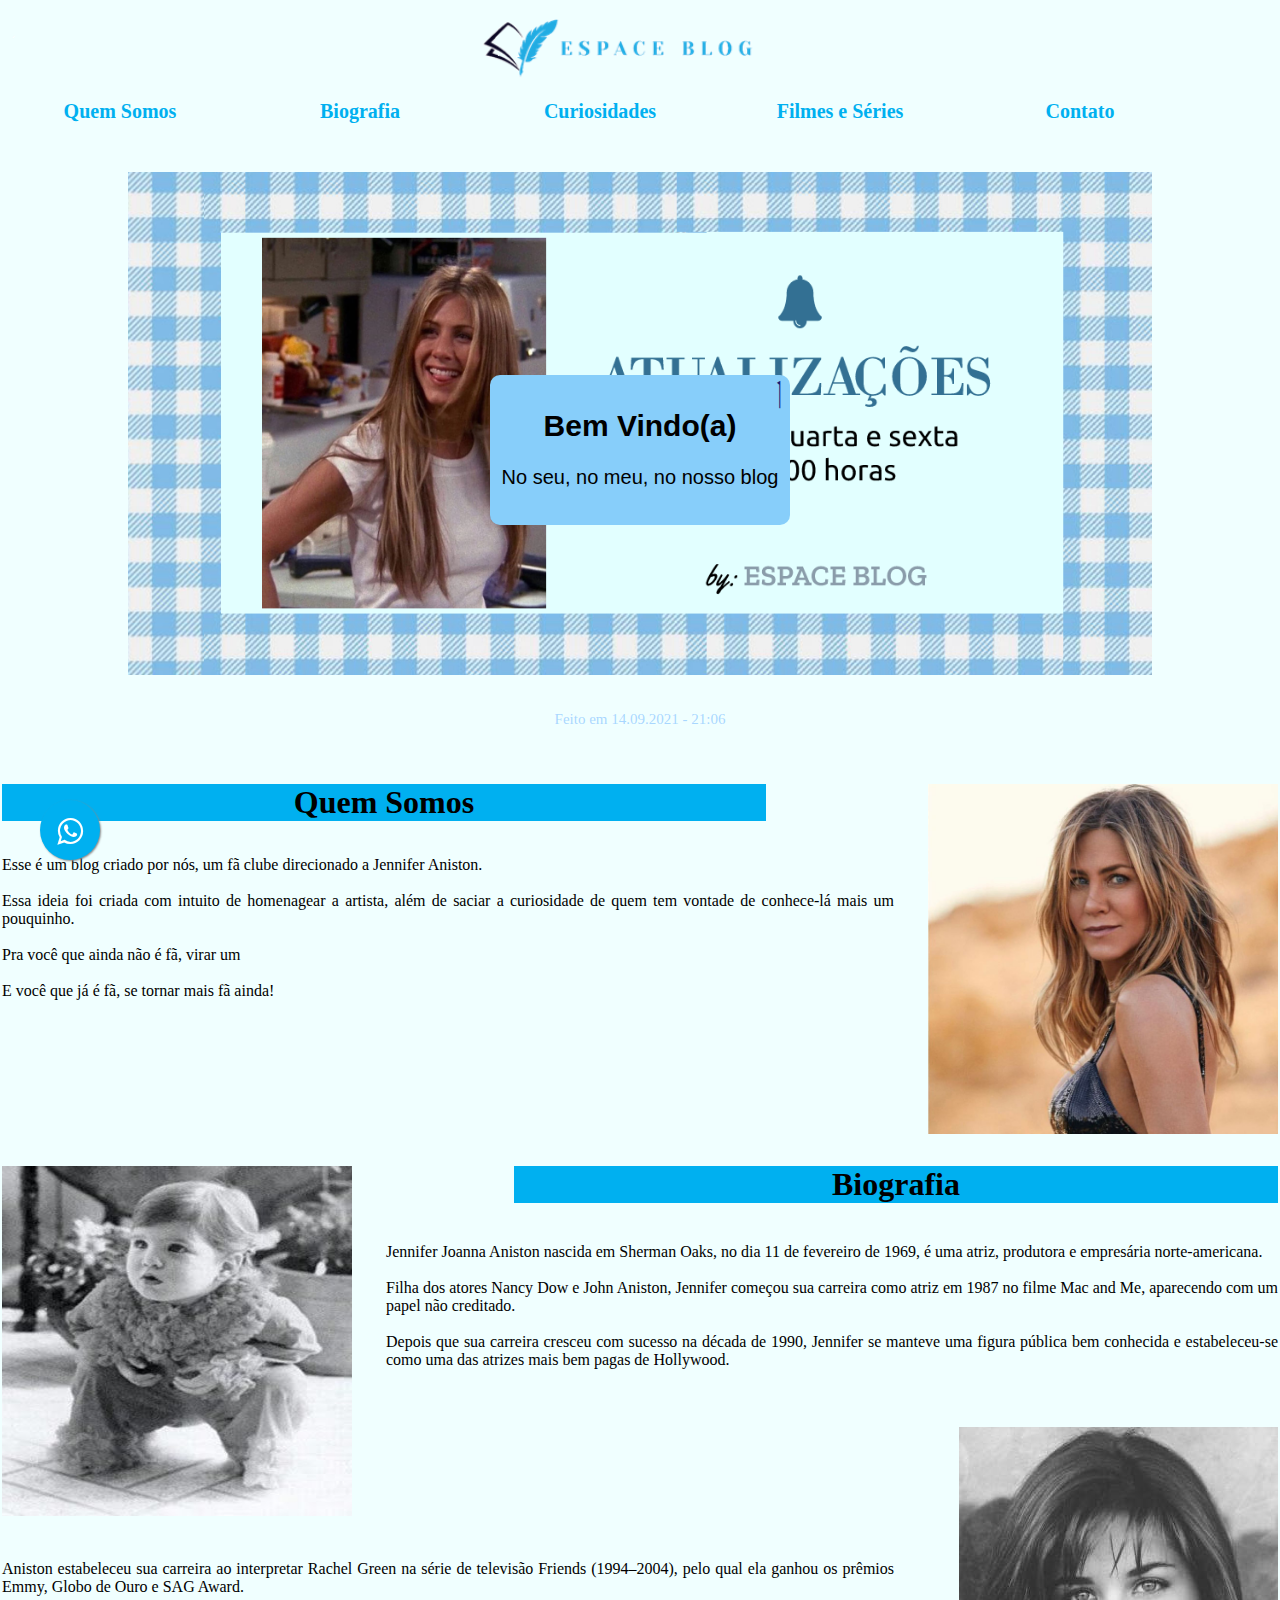
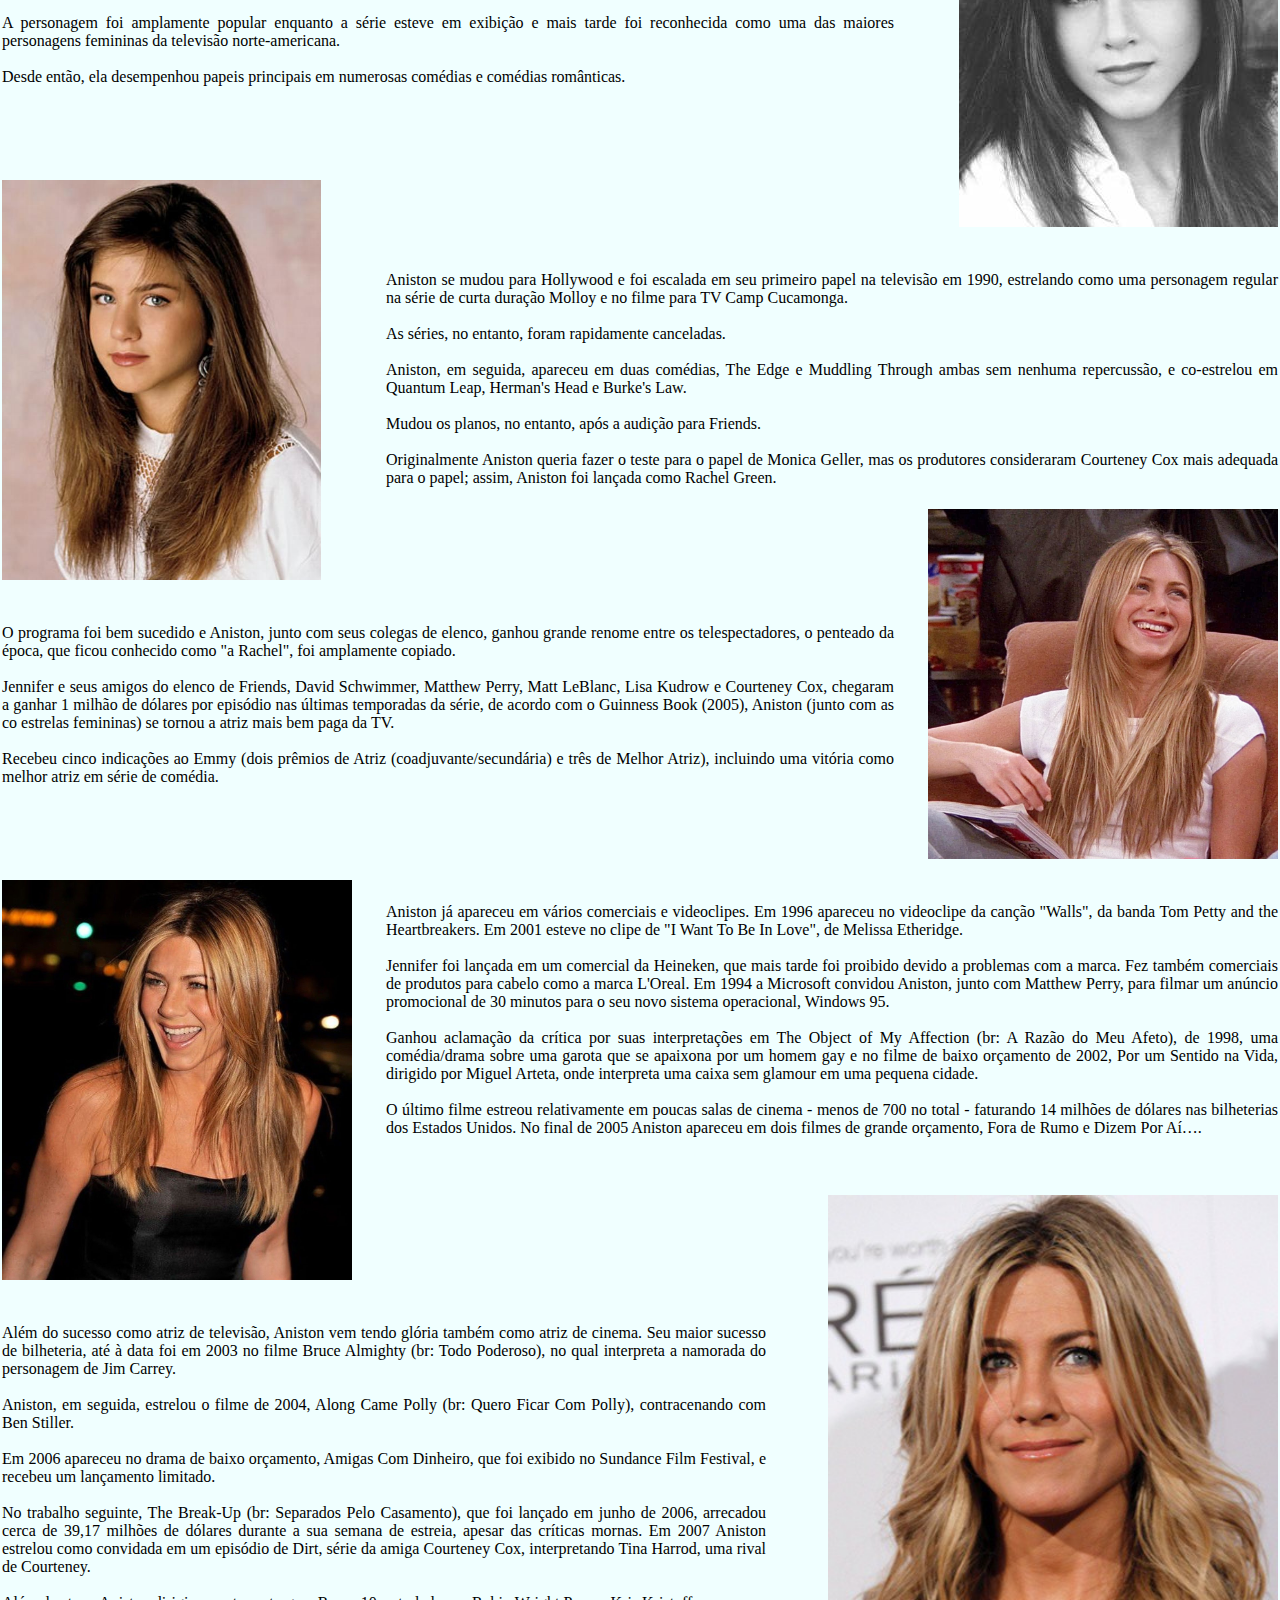
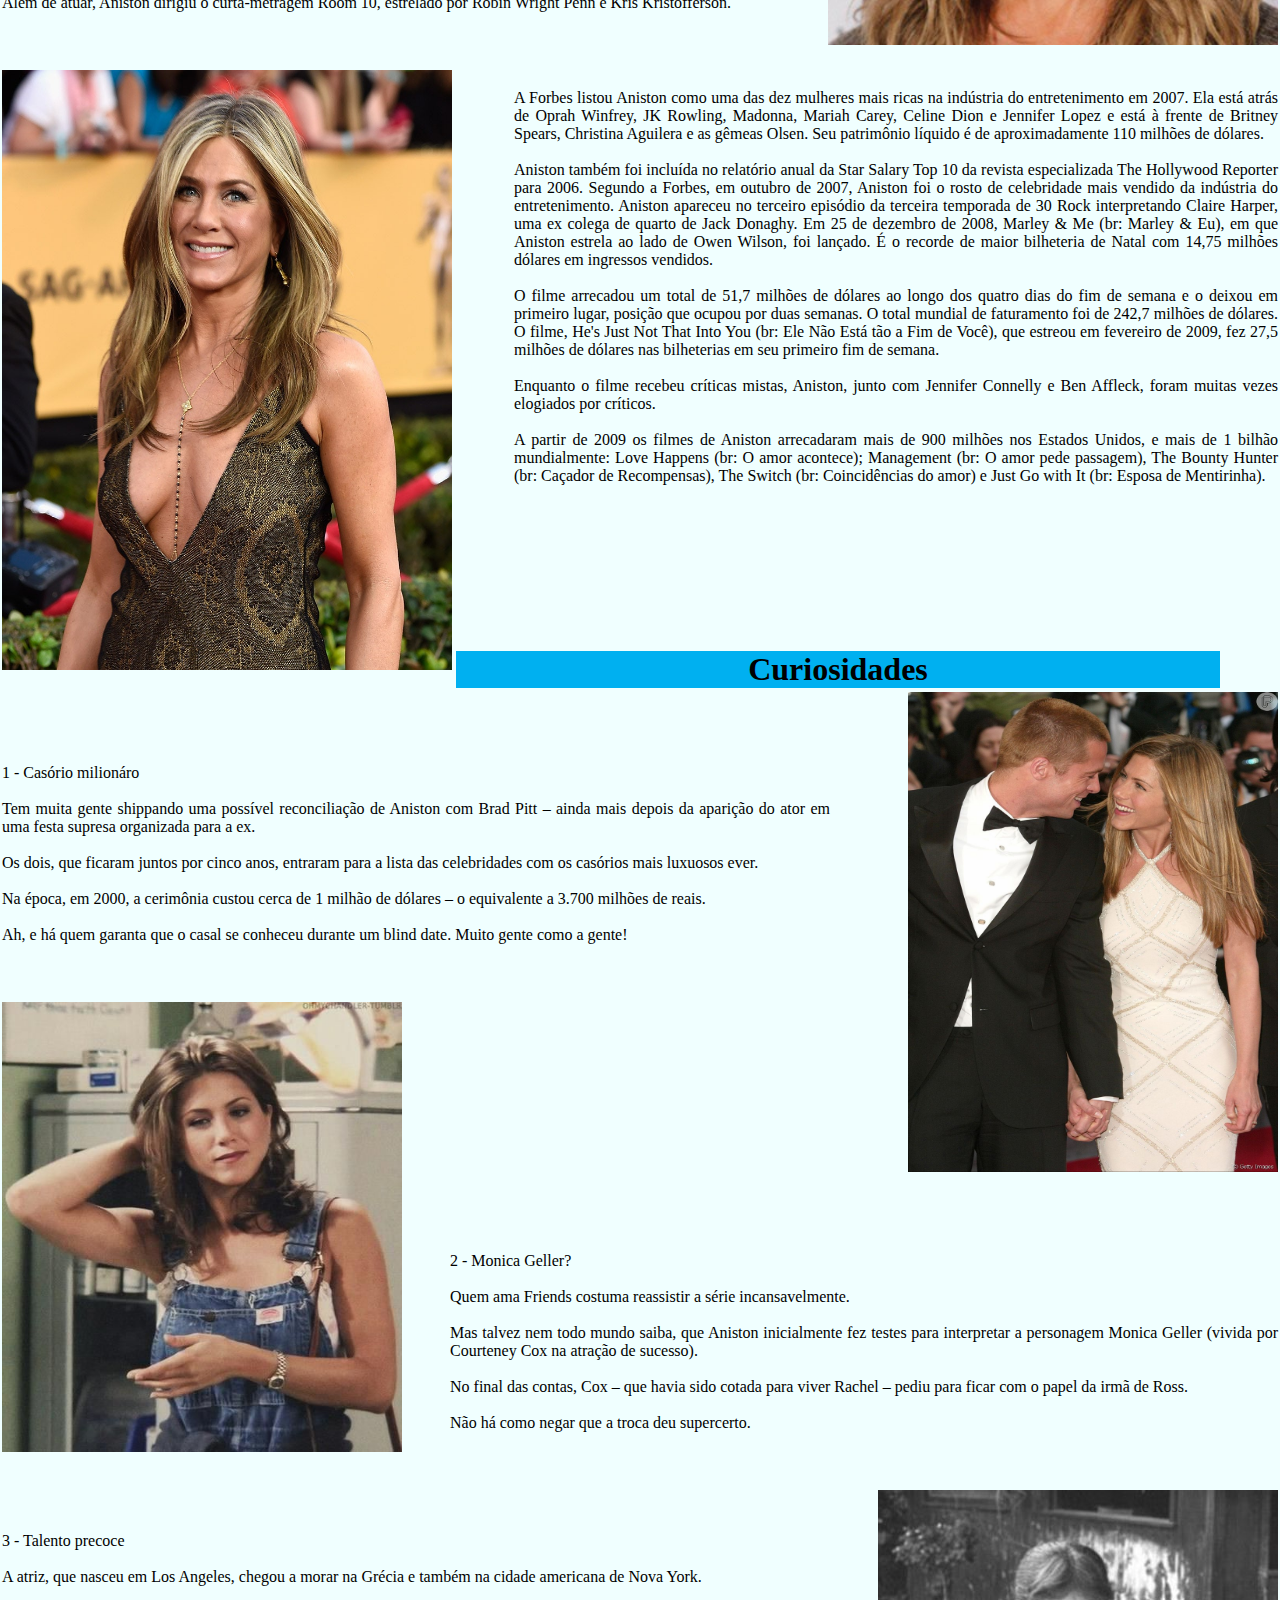
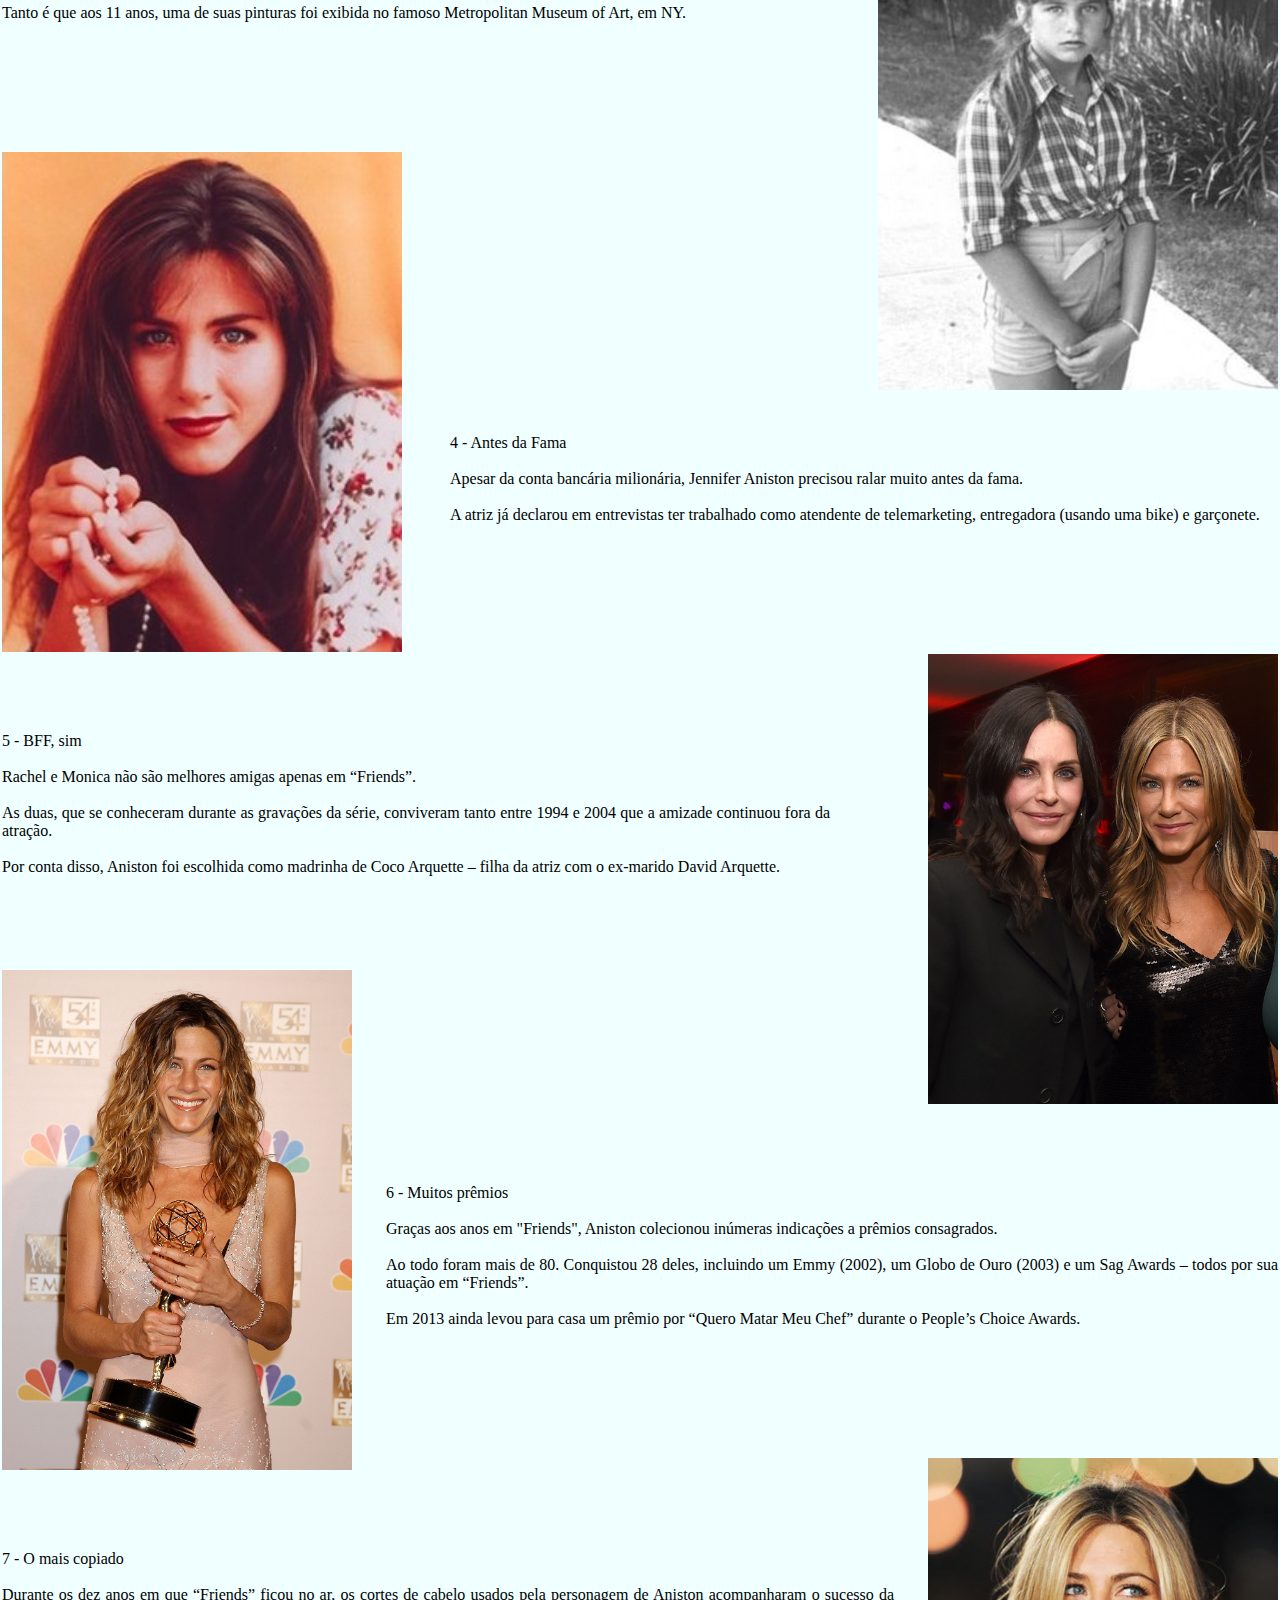
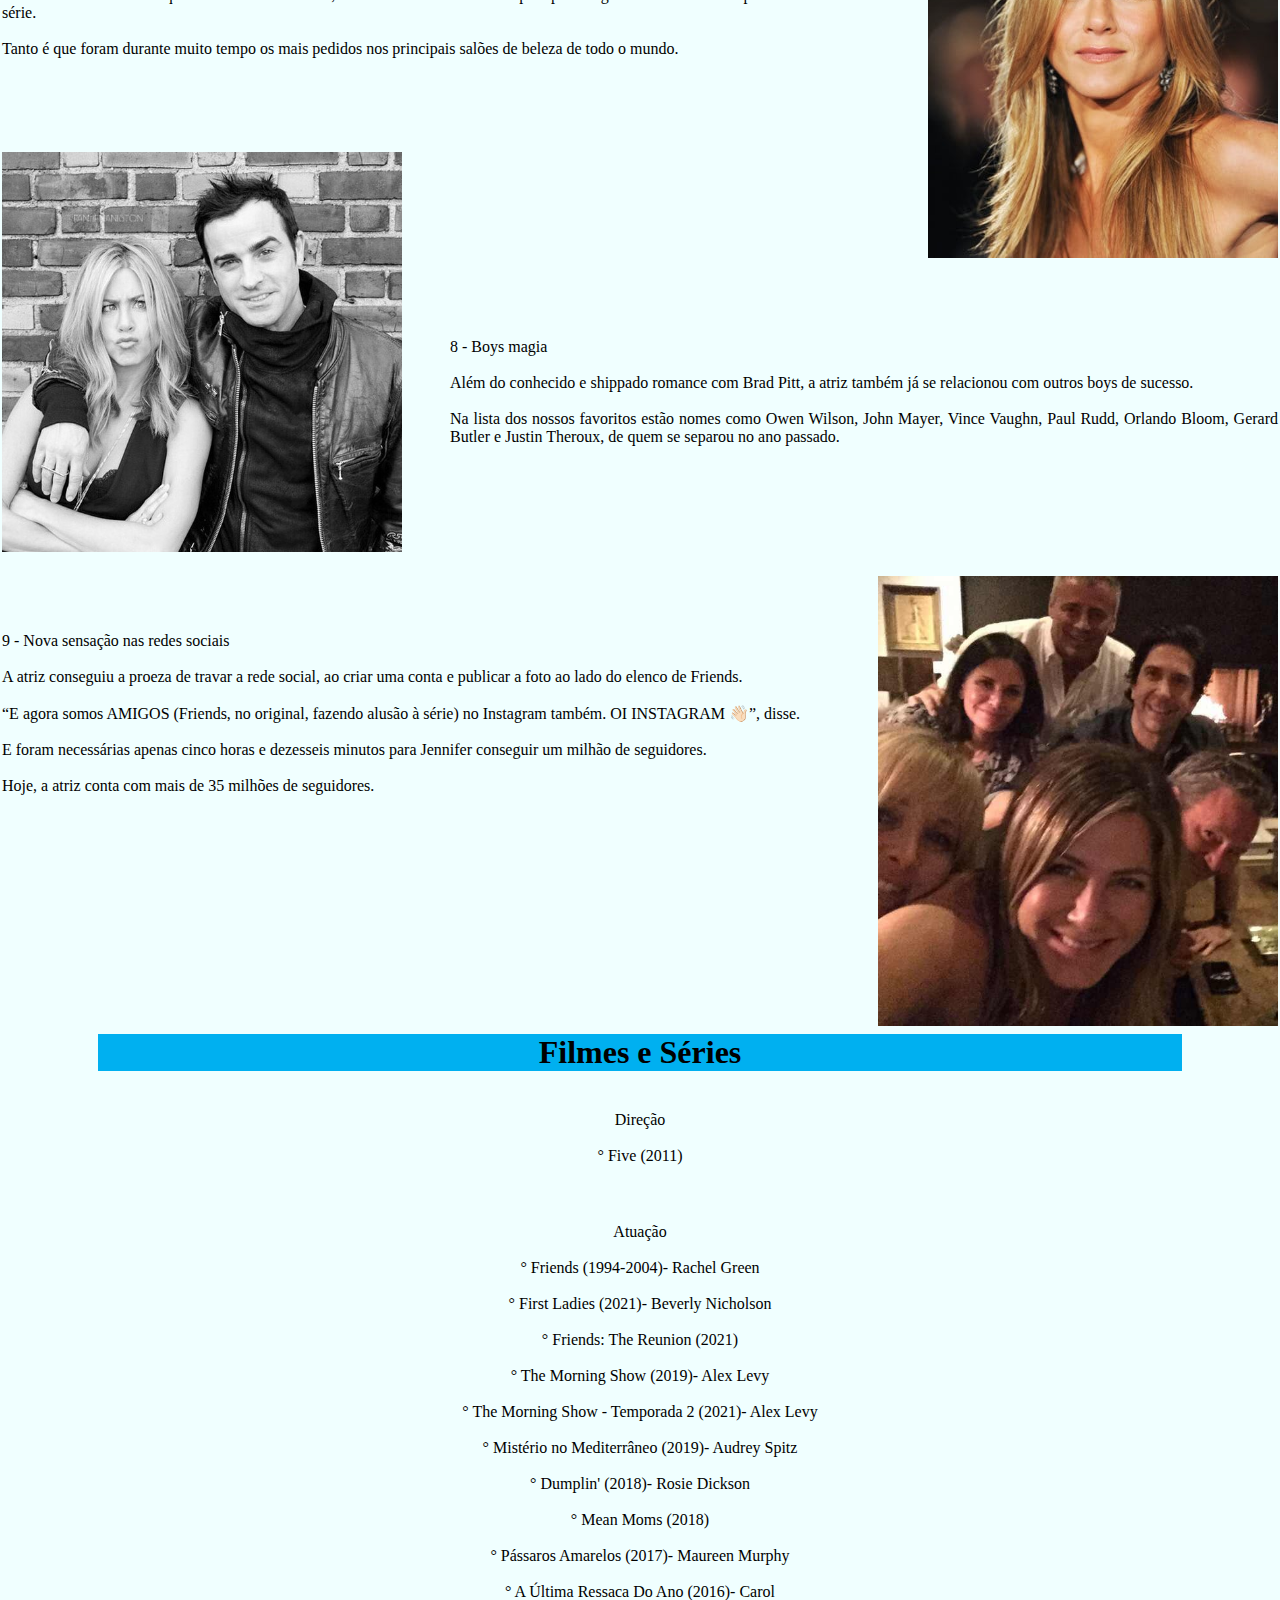
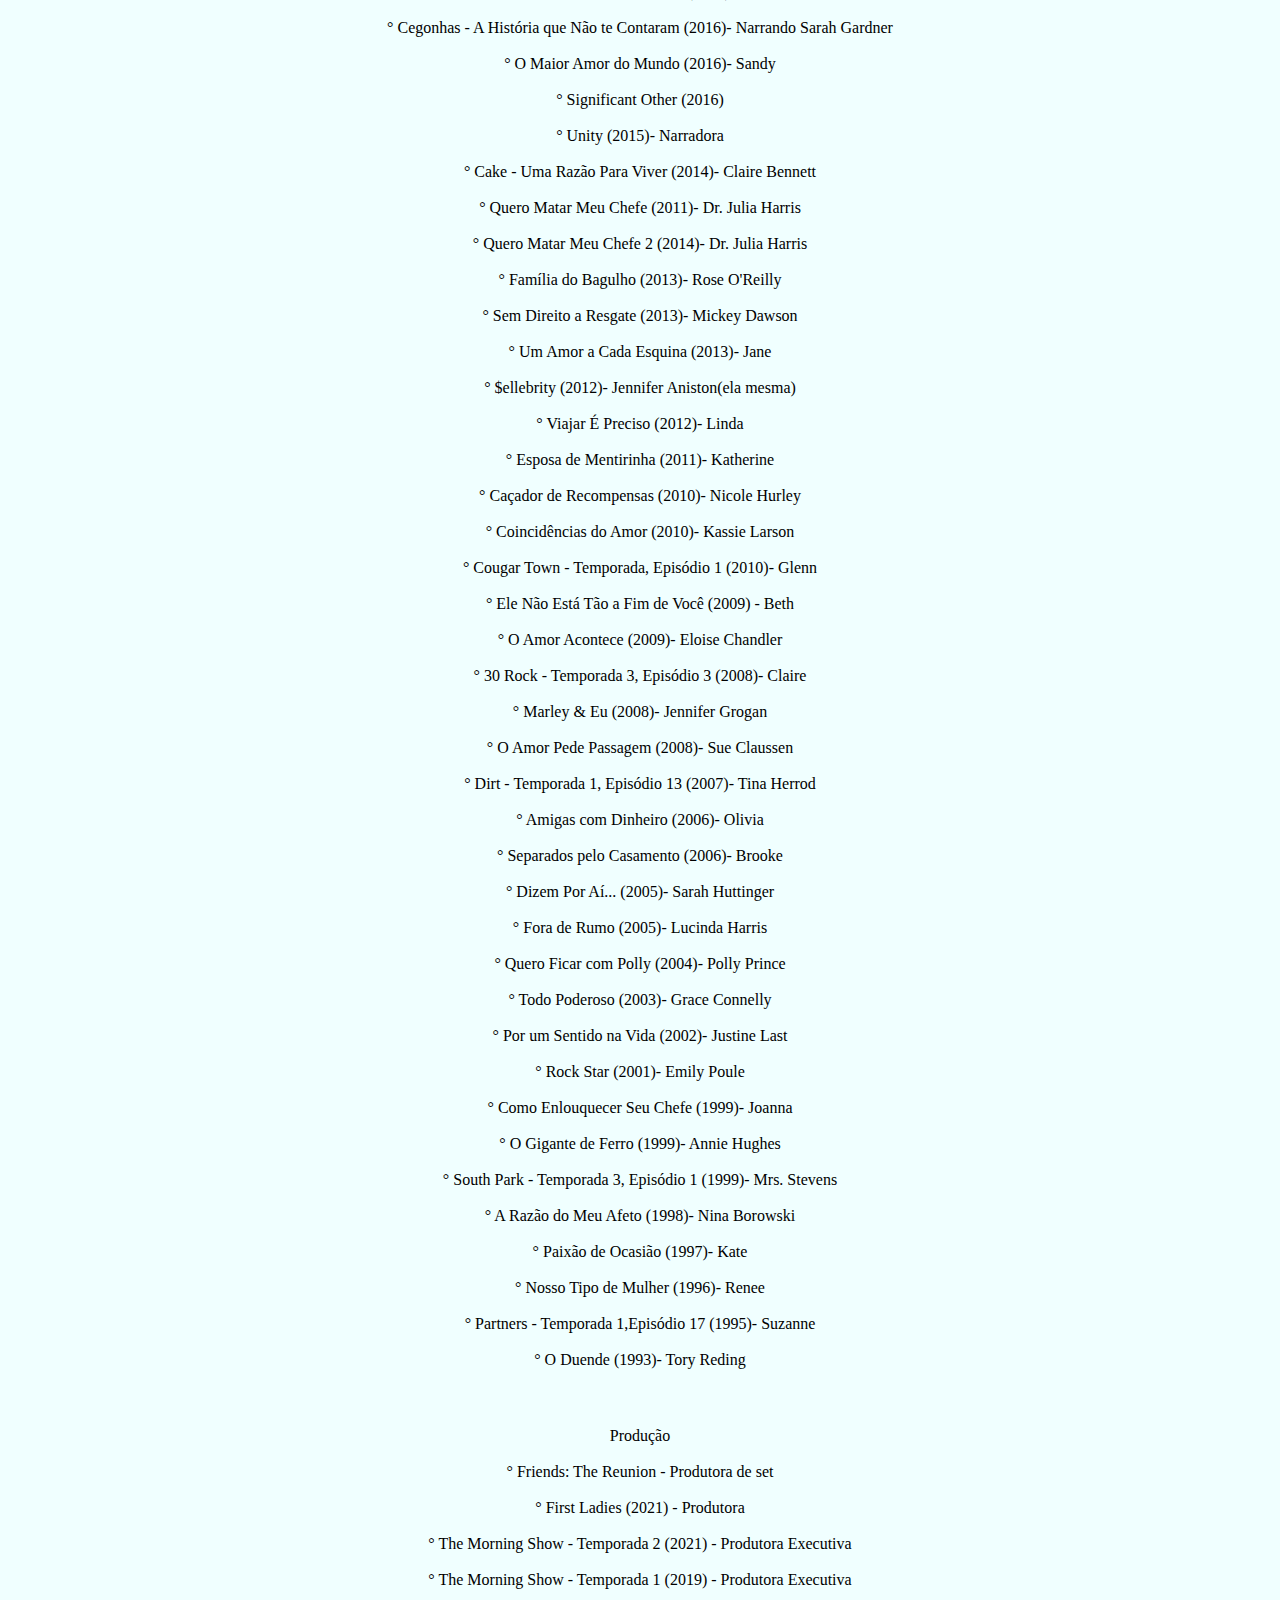
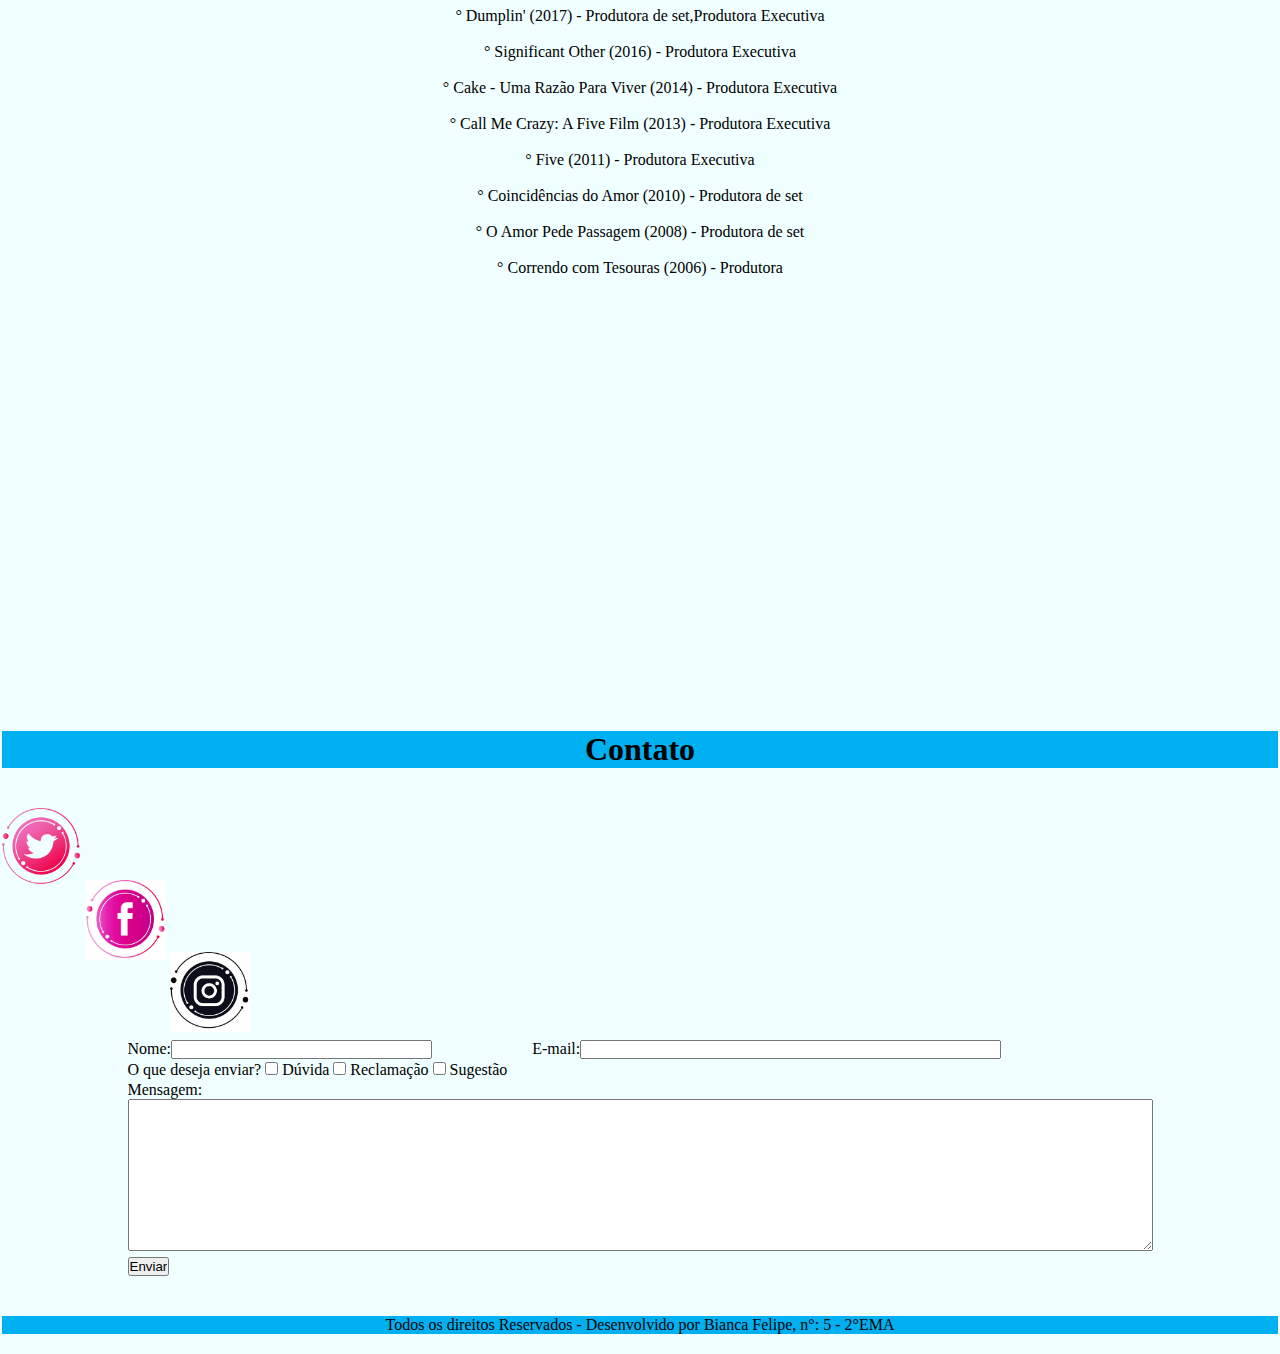
<file: versao-2021/index.html>
<!DOCTYPE html>
<html>
<head>
<meta http-equiv="Content-Type" content="text/html; charset=utf-8" />
<title> Espace Blog - 2021 </title>
<link rel="shortcut icon" type="image/icon" href="img/image.jpg"/> 
<link rel="stylesheet" href="style.css" />
<link rel="stylesheet" href="https://cdnjs.cloudflare.com/ajax/libs/font-awesome/4.5.0/css/font-awesome.min.css"/>
<!--Não farei a parte de script, por que ainda não sei-->
</head>
<body>
<!-- Caixa de Bem-Vindo ao Blog, deixada para depois-->
<div class="box">
    <span class="fechar"><i class="fas fa-times"></i></span>
    <h2><br>Bem Vindo(a) </h2>
    <p><br>No seu, no meu, no nosso blog<br><p>
</div>

<a href="index.html"> 
<img src="img/espace.png" width="100%" /> 
<div>
<nav class="menu">
			<ul>
				<li><a href="#quemsomos">Quem Somos</a></li>
				<li><a href="#biografia">Biografia</a></li>
				<li><a href="#curiosidades">Curiosidades</a></li>
				<li><a href="#filmeseseries">Filmes e Séries</a></li>
                <li><a href="#contato">Contato</a></li>					
			</ul>
</nav></div><br />
<br>

<div align="center">
<br></br>

<img src="img/bannerjen.png" align="center" width="80%" /> 
</div>

<br><br>
<p class="data"> Feito em 14.09.2021 - 21:06</p>
<div align="center"> 

<!-- Parte da Caixa de Bem Vindo-->
<script src="https://cdnjs.cloudflare.com/ajax/libs/jquery/3.4.1/jquery.min.js"></script>
<script>
    var visto = false;
        function popUp(){
            window.onmousemove = function(e){
                if (e.pageY < 5 && visto == false) {
                    $('div.box').fadeIn();
                    visto = true;
                }
            };
        }
    popUp();
    $('span.fechar').click(function(){
        $('div.box').hide();
        $('.escurecer').hide();
    });
</script>


<!-- Pulei essa parte também-->
<a class="whatsapp-link" href="http://web.whatsapp.com/send?phone=5511942231322" target="_blank">
<i class="fa fa-whatsapp">
</i>
</a>

<body bgcolor="#F0FFFF"> 
</body>

<br>
  <br>
  <br>
  <a name="quemsomos"> <table align="left" border="0" width="60%">
  <tr>
  <td bgcolor="#00b0f0">
  <h1 align="center">Quem Somos</h1>
  </td>
  </tr>
  </table>
  <table align="right" border="0" widht="70%">
<td>
<img src="img/jennifer.jpg" width="350" height="350"/></td>
</table>
  <table align="left" border="0" width="70%">
  <tr>
  <td align="justify">Esse é um blog criado por nós, um fã clube direcionado a Jennifer Aniston.<br></br>
Essa ideia  foi criada com intuito de homenagear a artista, além de saciar a curiosidade de quem tem vontade de conhece-lá mais um pouquinho.   <br></br>
Pra você que ainda não é fã, virar um <br></br>
E você que já é fã, se tornar mais fã ainda!<br>
</br>
<br>
</br>
<br>
</br>
<br>
</br>
<br>
</br>
</td>
</tr>
<br/>
<br/>
<br/>
</br>
</table>
</a>
 
  

 
 
  <a name="biografia"> <table align="right" border="0" width="60%">
  <tr>
  <td bgcolor="#00b0f0">
  <h1 align="center">Biografia</h1>
  </td>
  </tr>
  </table>
  <table align="left" border="0" widht="70%">
<td>
<img src="img/kid.jpg" width="350" height="350"/></td>
</table>
  <table align="right" border="0" width="70%">
  <tr>
  <td align="justify"><br><br/>Jennifer Joanna Aniston nascida em Sherman Oaks, no dia 11 de fevereiro de 1969, é uma atriz, produtora e empresária norte-americana.<br></br> 
  Filha dos atores Nancy Dow e John Aniston, Jennifer começou sua carreira como atriz em 1987 no filme Mac and Me, aparecendo com um papel não creditado. <br></br> 
  Depois que sua carreira cresceu com sucesso na década de 1990, Jennifer se manteve uma figura pública bem conhecida e estabeleceu-se como uma das atrizes mais bem pagas de Hollywood.<br><br/>
  
</td>
</tr>
</table>

  <table align="right" border="0" widht="70%">
<td>
<br></br>
<img src="img/adolescente.jpg" width="319" height="400"/></td>
</table>
<table align="left" border="0" width="70%">
  <tr>
  <td align="justify"><br></br>Aniston estabeleceu sua carreira ao interpretar Rachel Green na série de televisão Friends (1994–2004), pelo qual ela ganhou os prêmios Emmy, Globo de Ouro e SAG Award.<br></br>
  A personagem foi amplamente popular enquanto a série esteve em exibição e mais tarde foi reconhecida como uma das maiores personagens femininas da televisão norte-americana. <br></br>
  Desde então, ela desempenhou papeis principais em numerosas comédias e comédias românticas.<br></br>
  </td>
</tr>
</table>
  
<table align="left" border="0" widht="70%">
<td>
<br></br>
<br></br>
<img src="img/jeni.jpg" width="319" height="400"/></td>
<br></br>
</table>
  <table align="right" border="0" width="70%">
  <tr>
  <td align="justify"><br></br>Aniston se mudou para Hollywood e foi escalada em seu primeiro papel na televisão em 1990, estrelando como uma personagem regular na série de curta duração Molloy e no filme para TV Camp Cucamonga.<br></br>
  As séries, no entanto, foram rapidamente canceladas.<br></br>
  Aniston, em seguida, apareceu em duas comédias, The Edge e Muddling Through ambas sem nenhuma repercussão, e co-estrelou em Quantum Leap, Herman's Head e Burke's Law.<br></br>
 Mudou os planos, no entanto, após a audição para Friends.<br></br>
 Originalmente Aniston queria fazer o teste para o papel de Monica Geller, mas os produtores consideraram Courteney Cox mais adequada para o papel; 
 assim, Aniston foi lançada como Rachel Green.<br></br>
</td>
</tr>
</table>

<table align="right" border="0" widht="60%">
<td>
<img src="img/ja.jpg" width="350" height="350"/></td>
<br></br>
</table>
 <table align="left" border="0" width="70%">
  <tr>
  <td align="justify"><br></br>O programa foi bem sucedido e Aniston, junto com seus colegas de elenco, ganhou grande renome entre os telespectadores, o penteado da época, que ficou conhecido como "a Rachel", 
  foi amplamente copiado.<br></br>
  Jennifer e seus amigos do elenco de Friends, David Schwimmer, Matthew Perry, Matt LeBlanc, Lisa Kudrow e Courteney Cox, chegaram a ganhar 1 milhão de dólares por episódio nas últimas temporadas da série,
  de acordo com o Guinness Book (2005), Aniston (junto com as co estrelas femininas) se tornou a atriz mais bem paga da TV.<br></br>
  Recebeu cinco indicações ao Emmy (dois prêmios de Atriz (coadjuvante/secundária) e três de Melhor Atriz), incluindo uma vitória como melhor atriz em série de comédia.<br></br>
 </td>
</tr>
 </table>
 
 <table align="left" border="0" widht="60%">
<td>
<br></br>
<br></br>
<img src="img/jennifer2004.jpg" width="350" height="400"/></td>
<br></br>
</table>
 <table align="right" border="0" width="70%">
  <tr>
  <td align="justify"><br></br>Aniston já apareceu em vários comerciais e videoclipes.
  Em 1996 apareceu no videoclipe da canção "Walls", da banda Tom Petty and the Heartbreakers. 
  Em 2001 esteve no clipe de "I Want To Be In Love", de Melissa Etheridge.  <br></br>
  Jennifer foi lançada em um comercial da Heineken, que mais tarde foi proibido devido a problemas com a marca. Fez também comerciais de produtos para cabelo como a marca L'Oreal. 
  Em 1994 a Microsoft convidou Aniston, junto com Matthew Perry, para filmar um anúncio promocional de 30 minutos para o seu novo sistema operacional, Windows 95. <br></br>
  Ganhou aclamação da crítica por suas interpretações em The Object of My Affection (br: A Razão do Meu Afeto), de 1998, uma comédia/drama sobre uma garota que se apaixona por um homem gay e no filme de baixo orçamento de 2002, Por um Sentido na Vida, dirigido por Miguel Arteta, onde interpreta uma caixa sem glamour em uma pequena cidade.  <br></br>
  O último filme estreou relativamente em poucas salas de cinema - menos de 700 no total - faturando 14 milhões de dólares nas bilheterias dos Estados Unidos. 
  No final de 2005 Aniston apareceu em dois filmes de grande orçamento, Fora de Rumo e Dizem Por Aí….<br></br>
 </td>
</tr>
 </table>
 
 <table align="right" border="0" widht="60%">
<td>
<br></br>
<img src="img/2013.jpg" width="450" height="450"/></td>
</table>
<table align="left" border="0" width="60%">
  <tr>
  <td align="justify"><br></br>Além do sucesso como atriz de televisão, Aniston vem tendo glória também como atriz de cinema. 
  Seu maior sucesso de bilheteria, até à data foi em 2003 no filme Bruce Almighty (br: Todo Poderoso), no qual interpreta a namorada do personagem de Jim Carrey. <br></br>
  Aniston, em seguida, estrelou o filme de 2004, Along Came Polly (br: Quero Ficar Com Polly), contracenando com Ben Stiller.<br></br>
  Em 2006 apareceu no drama de baixo orçamento, Amigas Com Dinheiro, que foi exibido no Sundance Film Festival, e recebeu um lançamento limitado.<br></br>
  No trabalho seguinte, The Break-Up (br: Separados Pelo Casamento), que foi lançado em junho de 2006, arrecadou cerca de 39,17 milhões de dólares durante a sua semana de estreia, apesar das críticas mornas.
  Em 2007 Aniston estrelou como convidada em um episódio de Dirt, série da amiga Courteney Cox, interpretando Tina Harrod, uma rival de Courteney.<br></br>
  Além de atuar, Aniston dirigiu o curta-metragem Room 10, estrelado por Robin Wright Penn e Kris Kristofferson.<br></br>
 </td>
</tr>
 </table>
 
 <table align="left" border="0" widht="60%">
<td>
<br></br>
<img src="img/oscar2016.jpg" width="450" height="600"/></td>
</table>
<table align="right" border="0" width="60%">
  <tr>
  <td align="justify"><br></br>A Forbes listou Aniston como uma das dez mulheres mais ricas na indústria do entretenimento em 2007.
  Ela está atrás de Oprah Winfrey, JK Rowling, Madonna, Mariah Carey, Celine Dion e Jennifer Lopez e está à frente de Britney Spears, Christina Aguilera e as gêmeas Olsen.
  Seu patrimônio líquido é de aproximadamente 110 milhões de dólares.<br></br>
  Aniston também foi incluída no relatório anual da Star Salary Top 10 da revista especializada The Hollywood Reporter para 2006.
  Segundo a Forbes, em outubro de 2007, Aniston foi o rosto de celebridade mais vendido da indústria do entretenimento.
  Aniston apareceu no terceiro episódio da terceira temporada de 30 Rock interpretando Claire Harper, uma ex colega de quarto de Jack Donaghy.
  Em 25 de dezembro de 2008, Marley & Me (br: Marley & Eu), em que Aniston estrela ao lado de Owen Wilson, foi lançado. 
  É o recorde de maior bilheteria de Natal com 14,75 milhões dólares em ingressos vendidos. <br></br>
  O filme arrecadou um total de 51,7 milhões de dólares ao longo dos quatro dias do fim de semana e o deixou em primeiro lugar, posição que ocupou por duas semanas.
  O total mundial de faturamento foi de 242,7 milhões de dólares.
  O filme, He's Just Not That Into You (br: Ele Não Está tão a Fim de Você), que estreou em fevereiro de 2009, fez 27,5 milhões de dólares nas bilheterias em seu primeiro fim de semana.<br></br>
  Enquanto o filme recebeu críticas mistas, Aniston, junto com Jennifer Connelly e Ben Affleck, foram muitas vezes elogiados por críticos.<br></br>
  A partir de 2009 os filmes de Aniston arrecadaram mais de 900 milhões nos Estados Unidos, e mais de 1 bilhão mundialmente: Love Happens (br: O amor acontece); Management (br: O amor pede passagem), The Bounty Hunter (br: Caçador de Recompensas), The Switch (br: Coincidências do amor) e Just Go with It (br: Esposa de Mentirinha).<br></br><br></br><br></br>
  <br>
</br>
<br>
</br>

</td>
</tr>
 </table>
 </a>

<a name="curiosidades"> <table align="left" border="0" width="60%">
  <tr>
  <td bgcolor="#00b0f0">
  <h1 align="center">Curiosidades</h1>
  </td>
  </tr>
  </table>
<table align="right" border="0" widht="70%">
<td>
<img src="img/brad.jpg" width="370" height="480"/></td>
</table>
<table align="left" border="0" width="65%">
  <tr>
  <td align="justify"><br></br><br></br>1 - Casório milionáro<br></br>
Tem muita gente shippando uma possível reconciliação de Aniston com Brad Pitt – ainda mais depois da aparição do ator em uma festa supresa organizada para a ex. <br></br>
Os dois, que ficaram juntos por cinco anos, entraram para a lista das celebridades com os casórios mais luxuosos ever.<br></br>
Na época, em 2000, a cerimônia custou cerca de 1 milhão de dólares – o equivalente a 3.700 milhões de reais.<br></br>
Ah, e há quem garanta que o casal se conheceu durante um blind date. Muito gente como a gente!<br></br>
 </td>
</tr>
 </table>
 
 <table align="left" border="0" widht="60%">
<td>
<br></br>
<img src="img/rg.jpg" width="400" height="450"/></td>
</table>
<table align="right" border="0" width="65%">
  <tr>
  <td align="justify"><br></br><br></br>2 - Monica Geller?<br></br>
Quem ama Friends costuma reassistir a série incansavelmente.<br></br>
Mas talvez nem todo mundo saiba, que Aniston inicialmente fez testes para interpretar a personagem Monica Geller (vivida por Courteney Cox na atração de sucesso).<br></br>
No final das contas, Cox – que havia sido cotada para viver Rachel – pediu para ficar com o papel da irmã de Ross.<br></br>
Não há como negar que a troca deu supercerto.<br></br>
 </td>
</tr>
 </table>
 
 <table align="right" border="0" widht="60%">
<td>
<br></br>
<img src="img/11.jpg" width="400" height="500"/></td>
</table>
<table align="left" border="0" width="65%">
  <tr>
  <td align="justify"><br></br><br></br>3 - Talento precoce<br></br>
 A atriz, que nasceu em Los Angeles, chegou a morar na Grécia e também na cidade americana de Nova York.<br></br>
 Tanto é que aos 11 anos, uma de suas pinturas foi exibida no famoso Metropolitan Museum of Art, em NY.<br></br>
 </td>
</tr>
 </table>
 
 <table align="left" border="0" widht="60%">
<td>
<br></br>
<br></br>
<br></br>
<img src="img/11anos.jpg" width="400" height="500"/></td>
</table>
<table align="right" border="0" width="65%">
  <tr>
  <td align="justify"><br></br>4 - Antes da Fama<br></br>
Apesar da conta bancária milionária, Jennifer Aniston precisou ralar muito antes da fama.<br></br>
 A atriz já declarou em entrevistas ter trabalhado como atendente de telemarketing, entregadora (usando uma bike) e garçonete.<br></br>
 </td>
</tr>
 </table>
 
 <table align="right" border="0" widht="60%">
<td>
<br></br>
<br></br>
<br></br>
<img src="img/cour.jpg" width="350" height="450"/></td>
</table>
<table align="left" border="0" width="65%">
  <tr>
  <td align="justify"><br></br><br></br>5 - BFF, sim<br></br>
Rachel e Monica não são melhores amigas apenas em “Friends”. <br></br>
As duas, que se conheceram durante as gravações da série, conviveram tanto entre 1994 e 2004 que a amizade continuou fora da atração. <br></br>
Por conta disso, Aniston foi escolhida como madrinha de Coco Arquette – filha da atriz com o ex-marido David Arquette.<br></br>
 </td>
</tr>
 </table>
 
 <table align="left" border="0" widht="60%">
<td>
<br></br>
<br></br>
<img src="img/emmy.jpg" width="350" height="500"/></td>
</table>
<table align="right" border="0" width="70%">
  <tr>
  <td align="justify"><br></br><br></br>6 - Muitos prêmios<br></br>
Graças aos anos em "Friends", Aniston colecionou inúmeras indicações a prêmios consagrados.<br></br>
Ao todo foram mais de 80. Conquistou 28 deles, incluindo um Emmy (2002), um Globo de Ouro (2003)
e um Sag Awards – todos por sua atuação em “Friends”. <br></br>
Em 2013 ainda levou para casa um prêmio por “Quero Matar Meu Chef” durante o People’s Choice Awards.<br></br>
 </td>
</tr>
 </table>
 
 <table align="right" border="0" widht="60%">
<td>
<br></br>
<br></br>
<br></br>
<img src="img/cabelo.jpg" width="350" height="400"/></td>
</table>
<table align="left" border="0" width="70%">
  <tr>
  <td align="justify"><br></br><br></br>7 - O mais copiado<br></br>
Durante os dez anos em que “Friends” ficou no ar, os cortes de cabelo usados pela personagem de Aniston acompanharam o sucesso da série.<br></br>
Tanto é que foram durante muito tempo os mais pedidos nos principais salões de beleza de todo o mundo.<br></br>
 </td>
</tr>
 </table>
 
  <table align="left" border="0" widht="60%">
<td>
<br></br>
<br></br>
<img src="img/boys.jpg" width="400" height="400"/></td>
</table>
<table align="right" border="0" width="65%">
  <tr>
  <td align="justify"><br></br><br></br>8 - Boys magia<br></br>
Além do conhecido e shippado romance com Brad Pitt, a atriz também já se relacionou com outros boys de sucesso.<br></br>
Na lista dos nossos favoritos estão nomes como Owen Wilson, John Mayer, Vince Vaughn, Paul Rudd, Orlando Bloom, Gerard Butler e Justin Theroux, de quem se separou no ano passado.<br></br>
 </td>
</tr>
 </table>
 
 <table align="right" border="0" widht="60%">
<td>
<br></br>
<br></br>
<br></br>
<img src="img/friends.jpg" width="400" height="450"/></td>
</table>
<table align="left" border="0" width="65%">
  <tr>
  <td align="justify"><br></br><br></br>9 - Nova sensação nas redes sociais<br></br>
A atriz conseguiu a proeza de travar a rede social, ao criar uma conta e publicar a foto ao lado do elenco de Friends.<br></br> 
“E agora somos AMIGOS (Friends, no original, fazendo alusão à série) no Instagram também. OI INSTAGRAM 👋🏻”, disse.<br></br>
E foram necessárias apenas cinco horas e dezesseis minutos para Jennifer conseguir um milhão de seguidores. <br></br>
Hoje, a atriz conta com mais de 35 milhões de seguidores.<br></br>
<br></br>
<br></br>
<br></br>
<br></br>
<br></br>
 </td>
</tr>
 </table>
  </a>
  
  <a name="filmeseseries">
  <table align="center" border="0" width="85%">
  <tr>
  <td bgcolor="#00b0f0">
  <h1 align="center">Filmes e Séries</h1>
  </td>
  </tr>
  </table>
  <table align="center" border="0" width="60%">
  <tr>
  <td align="center"><br><br/>Direção<br><br/>
  ° Five (2011)<br><br/>  
</td>
</tr>
</table>
 <table align="center" border="0" width="60%">
  <tr>
  <td align="center"><br><br/>Atuação<br><br/>
  ° Friends (1994-2004)- Rachel Green <br><br/>  
  ° First Ladies (2021)- Beverly Nicholson <br><br/> 
  ° Friends: The Reunion (2021) <br><br/> 
  ° The Morning Show (2019)- Alex Levy <br><br/> 
  ° The Morning Show - Temporada 2 (2021)- Alex Levy <br><br/> 
  °	Mistério no Mediterrâneo (2019)- Audrey Spitz <br><br/> 
  ° Dumplin' (2018)- Rosie Dickson <br><br/> 
  ° Mean Moms (2018) <br><br/> 
  ° Pássaros Amarelos (2017)- Maureen Murphy <br><br/> 
  ° A Última Ressaca Do Ano (2016)- Carol <br><br/> 
  ° Cegonhas - A História que Não te Contaram (2016)- Narrando Sarah Gardner<br><br/> 
  ° O Maior Amor do Mundo (2016)- Sandy<br><br/> 
  ° Significant Other (2016)<br><br/> 
  ° Unity (2015)- Narradora<br><br/> 
  ° Cake - Uma Razão Para Viver (2014)- Claire Bennett<br><br/> 
  ° Quero Matar Meu Chefe (2011)- Dr. Julia Harris<br><br/> 
  ° Quero Matar Meu Chefe 2 (2014)- Dr. Julia Harris<br><br/> 
  ° Família do Bagulho (2013)- Rose O'Reilly	<br><br/> 
  ° Sem Direito a Resgate (2013)- Mickey Dawson	<br><br/> 
  ° Um Amor a Cada Esquina (2013)-  Jane<br><br/> 
  ° $ellebrity (2012)- Jennifer Aniston(ela mesma)<br><br/> 
  ° Viajar É Preciso (2012)- Linda<br><br/>
  ° Esposa de Mentirinha (2011)- Katherine<br><br/>
  ° Caçador de Recompensas (2010)- Nicole Hurley<br><br/>
  ° Coincidências do Amor (2010)- Kassie Larson<br><br/>
  ° Cougar Town - Temporada, Episódio 1 (2010)- Glenn<br><br/>
  ° Ele Não Está Tão a Fim de Você (2009) - Beth	<br><br/>
  ° O Amor Acontece (2009)- Eloise Chandler<br><br/>
  ° 30 Rock - Temporada 3, Episódio 3 (2008)- Claire<br><br/>
  ° Marley & Eu (2008)- Jennifer Grogan<br><br/>
  ° O Amor Pede Passagem (2008)- Sue Claussen<br><br/>
  ° Dirt - Temporada 1, Episódio 13 (2007)- Tina Herrod<br><br/>
  ° Amigas com Dinheiro (2006)- Olivia	<br><br/>
  ° Separados pelo Casamento (2006)- Brooke<br><br/>
  ° Dizem Por Aí... (2005)- Sarah Huttinger<br><br/>
  ° Fora de Rumo (2005)- Lucinda Harris	<br><br/>
  ° Quero Ficar com Polly (2004)- Polly Prince<br><br/>
  ° Todo Poderoso (2003)- Grace Connelly<br><br/>
  ° Por um Sentido na Vida (2002)- Justine Last<br><br/>
  ° Rock Star (2001)- Emily Poule<br><br/>
  ° Como Enlouquecer Seu Chefe (1999)- Joanna<br><br/>
  ° O Gigante de Ferro (1999)- Annie Hughes<br><br/>
  ° South Park - Temporada 3, Episódio 1 (1999)- Mrs. Stevens<br><br/>
  ° A Razão do Meu Afeto (1998)- Nina Borowski<br><br/>
  ° Paixão de Ocasião (1997)- Kate<br><br/>
  ° Nosso Tipo de Mulher (1996)- Renee<br><br/>
  ° Partners - Temporada 1,Episódio 17 (1995)- Suzanne<br><br/>
  ° O Duende (1993)- Tory Reding<br><br/>
  </td>
</tr>
</table>
<table align="center" border="0" width="60%">
  <tr>
  <td align="center"><br><br/>Produção<br><br/>
  ° Friends: The Reunion - Produtora de set<br><br/>  
  ° First Ladies (2021) - Produtora<br><br/>
  ° The Morning Show - Temporada 2 (2021) - Produtora Executiva<br><br/>
  ° The Morning Show - Temporada 1 (2019) - Produtora Executiva	<br><br/>
  ° Dumplin' (2017) - Produtora de set,Produtora Executiva<br><br/>
  ° Significant Other (2016) - Produtora Executiva<br><br/>
  ° Cake - Uma Razão Para Viver (2014) - Produtora Executiva<br><br/>
  ° Call Me Crazy: A Five Film (2013) - Produtora Executiva<br><br/>
  ° Five (2011) - Produtora Executiva<br><br/>
  ° Coincidências do Amor (2010) - Produtora de set<br><br/>
  ° O Amor Pede Passagem (2008) - Produtora de set<br><br/> 
  ° Correndo com Tesouras (2006) - Produtora<br><br/>
  
<br>
</br>
<br>
</br>
<br>
</br>
<br>
</br>
<br>
</br>
<br>
</br>
<br>
</br>
<br>
</br>
<br>
</br>
<br>
</br>
<br>
</br>
<br>
</br>
 </td>
</tr>
</table>
 </a>


<a name="contato">
<table width="100%" border="0" align="center">
<tr>
<td bgcolor="#00b0f0">
<h1 align="center">Contato</h1>
</td>
</tr>
</table>
<table align="left" border="0" widht="50%">
<td>
<a href="https://twitter.com/twitterbrasil">
<img src="img/icontwi.png" width="80" height="80"/></td></a>
<br></br>
</table>
<table align="left" border="0" widht="50%">
<td>
<br></br>
<br></br>
<a href="https://www.facebook.com/bianca.felippe.90">
<img src="img/facebook.jpg" width="80" height="80"/></td></a>
</table>
<table align="left" border="0" widht="50%">
<td>
<br></br>
<br></br>
<br></br>
<br></br>
<a href="https://www.instagram.com/bih_felippe/">
<img src="img/instagram.jpg" width="80" height="80"/></td></a>
</table>
<table  align="center" width="80%" border="0">
<tr>
<td>
Nome:<input type="text" name:"nome" size="30">
</td>
<td>
E-mail:<input type="text" name:"email" size="50">
</td>
</tr>
<tr>
<td colspan="2"> O que deseja enviar? 
<input type="checkbox" name="mensagem"> Dúvida
<input type="checkbox" name="mensagem"> Reclamação
<input type="checkbox" name="mensagem"> Sugestão
</td>
</tr>
<tr>
<td colspan="2"> Mensagem:<br>
<textarea name="" cols="126" rows="10">
</textarea>
</td>
</tr>
<tr>
<td colspan="2">
<input type="submit" value="Enviar">
</td>
</tr>
</table>
</a>

<table width="100%" border="0" align="center">
<tr>
<br></br>
<td  bgcolor="#00b0f0" align="center">Todos os direitos Reservados - Desenvolvido por Bianca Felipe, n°: 5 - 2°EMA</td>
</tr>
</table>

</div>
</p><br />
</body>
</html>
</file>
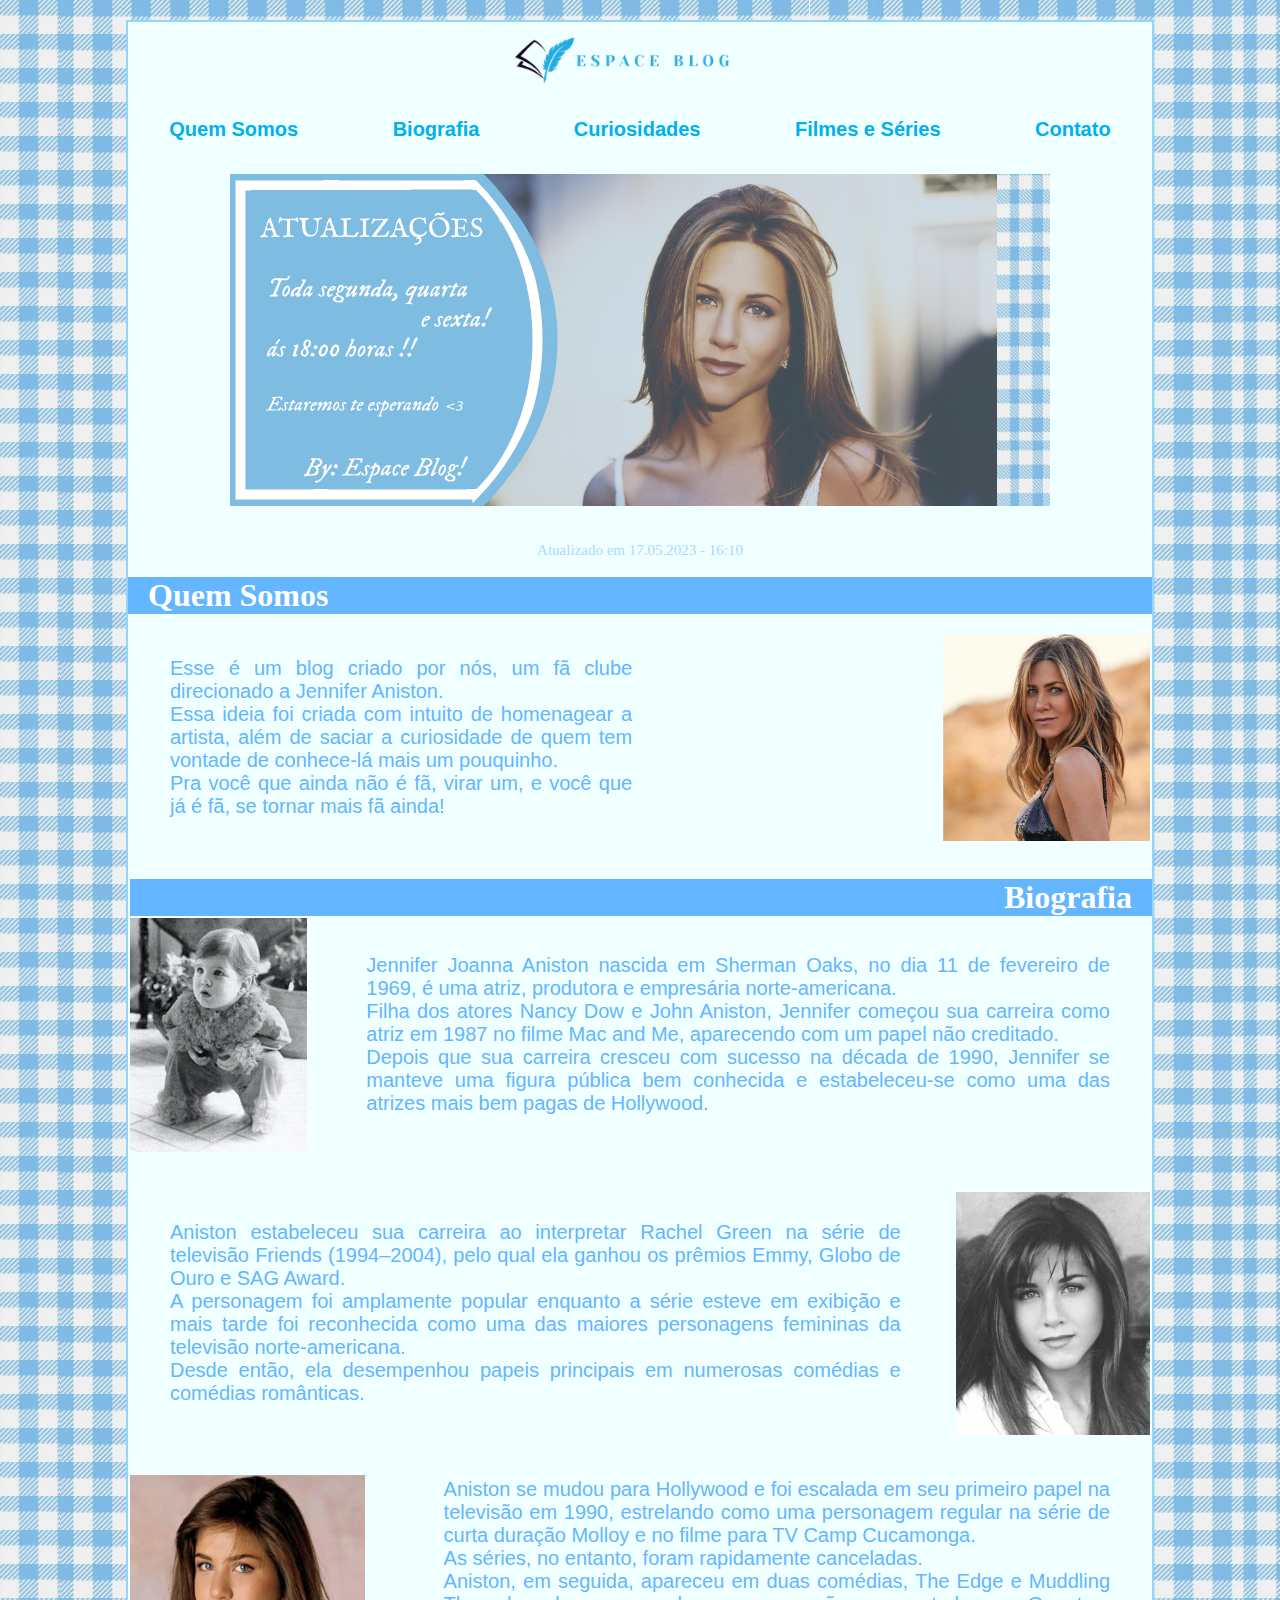
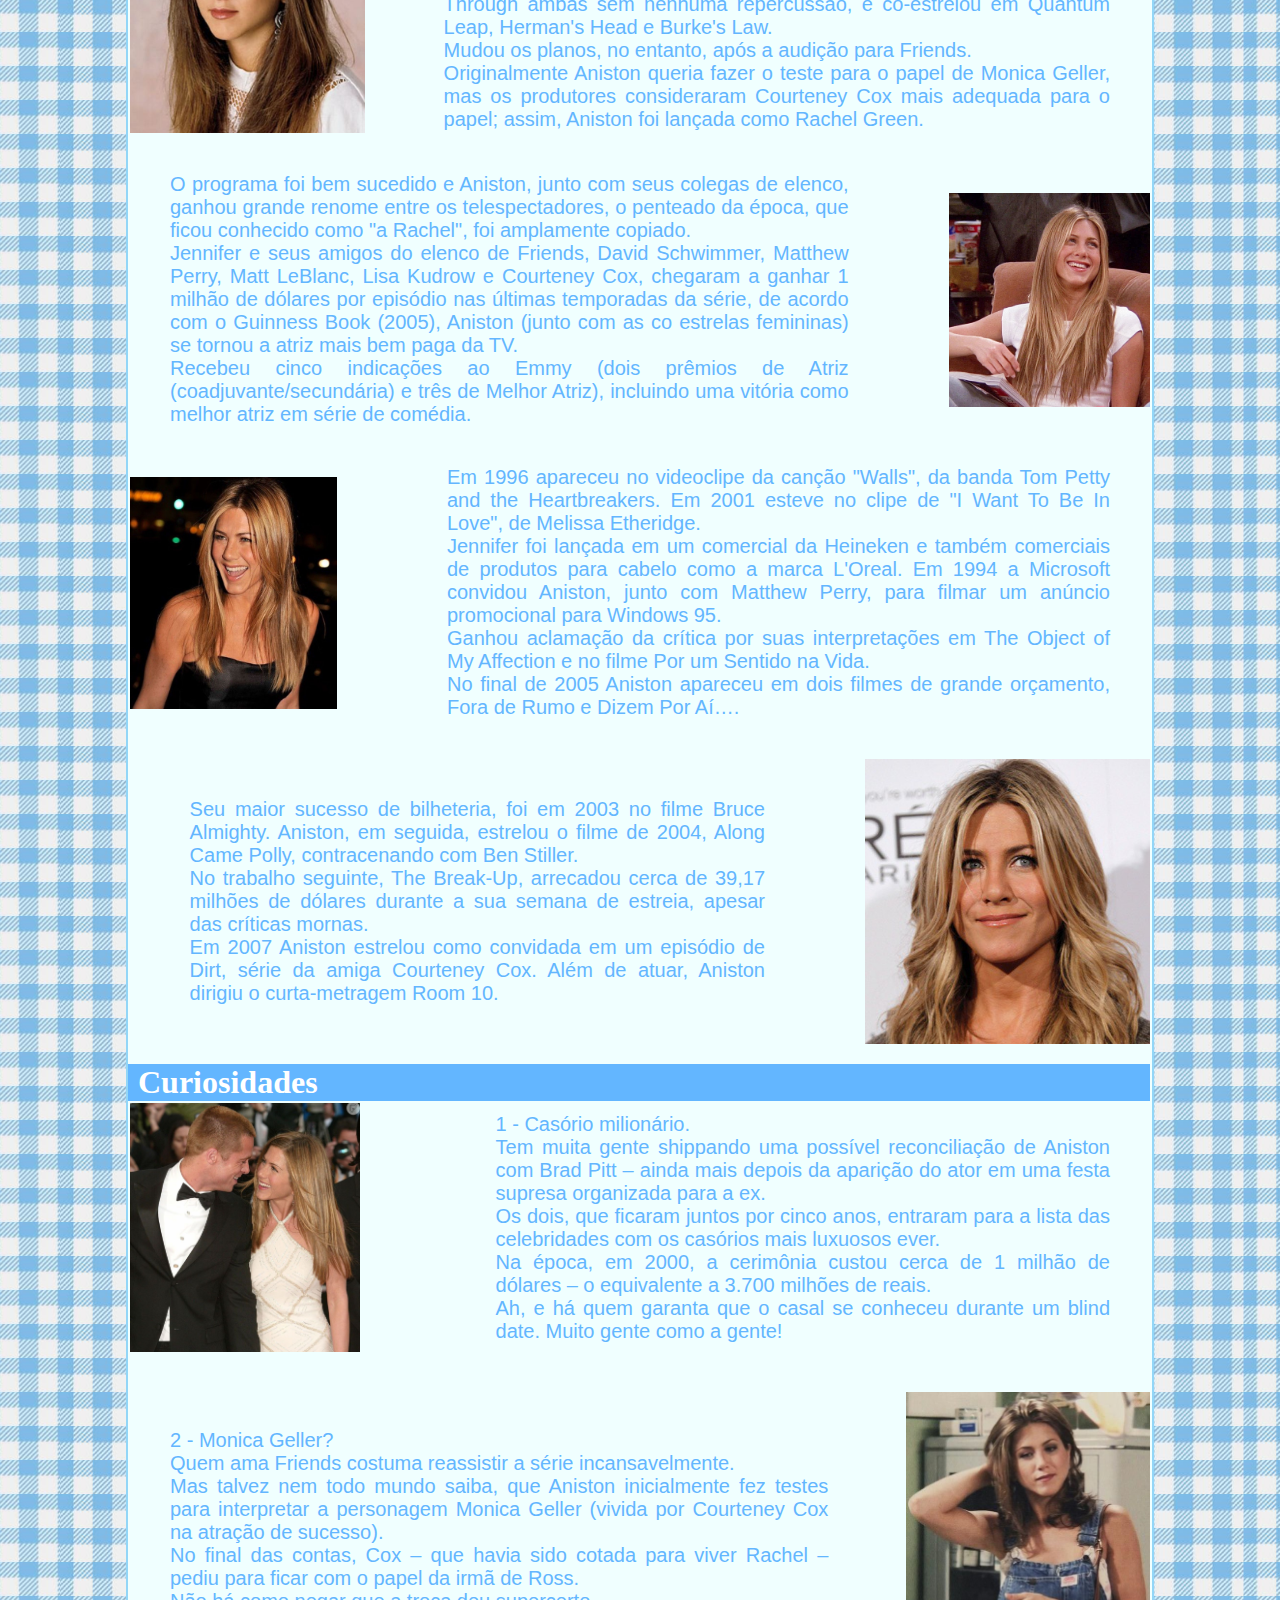
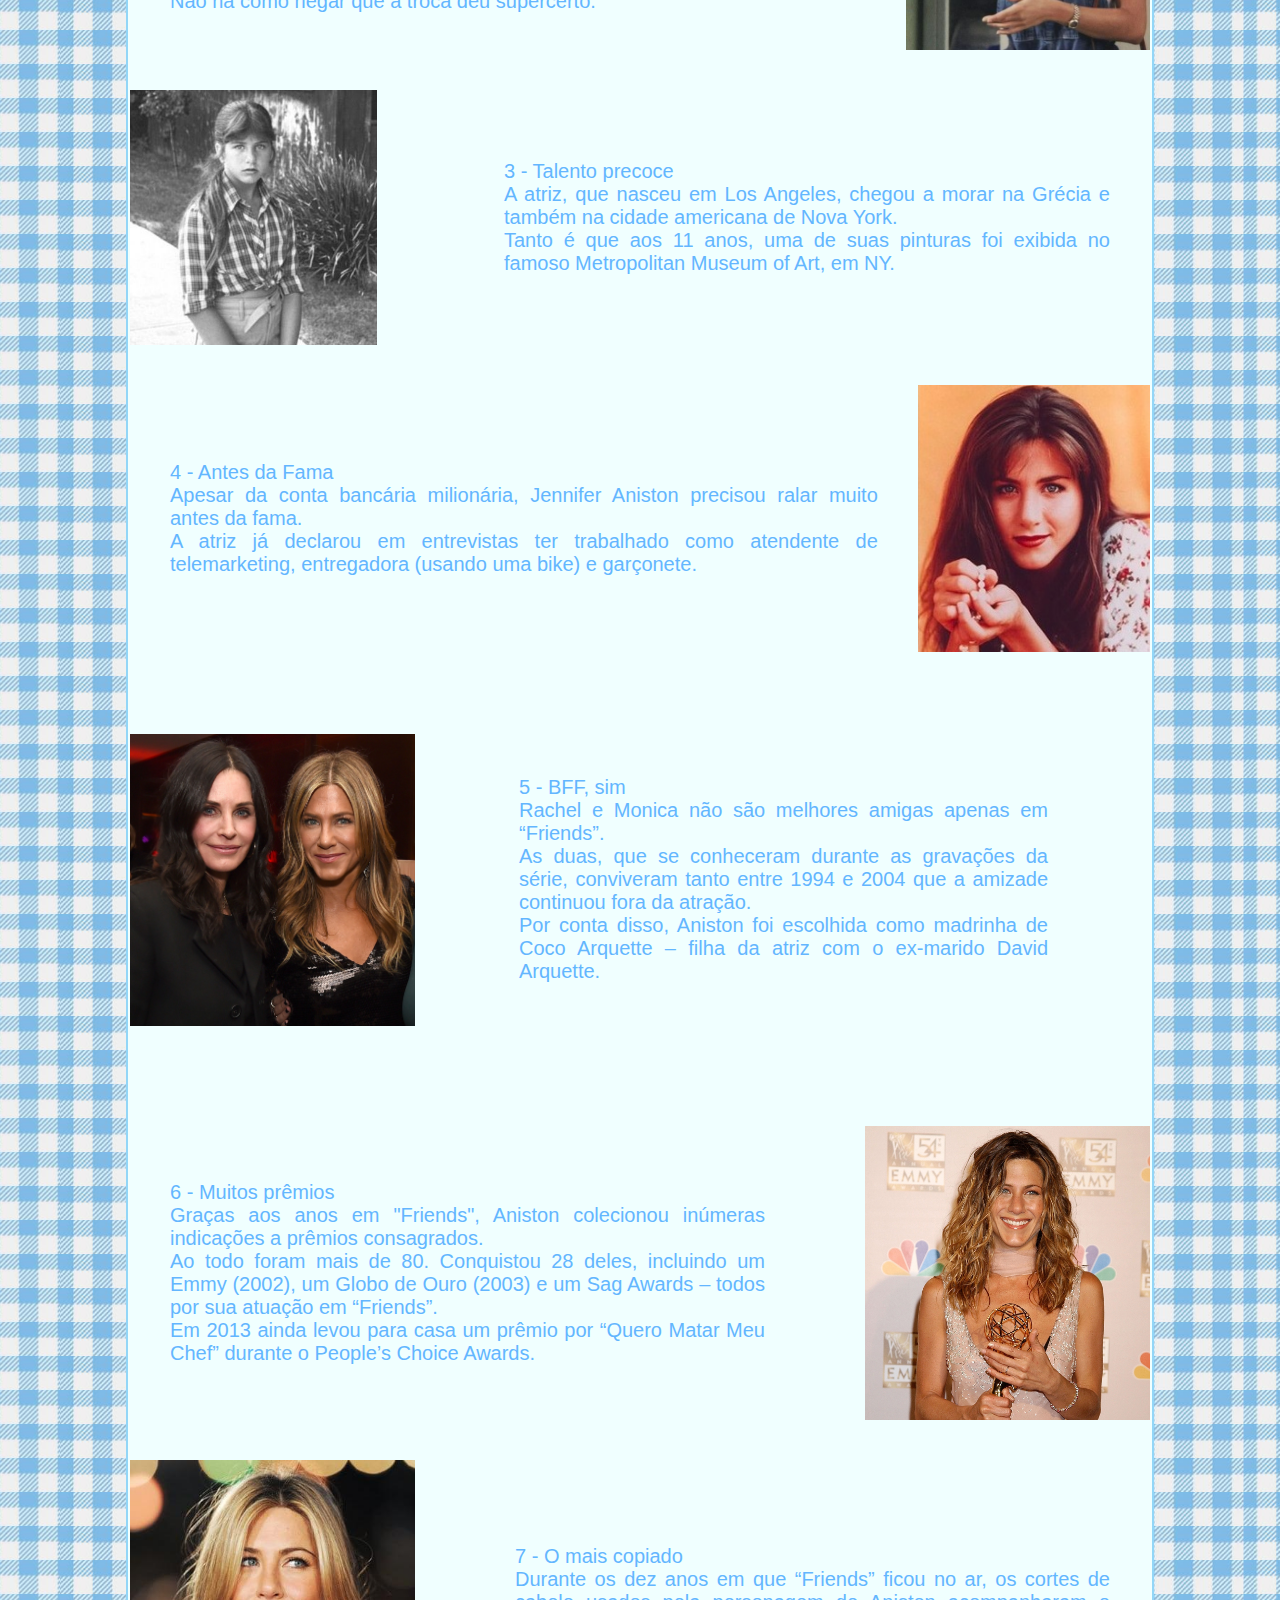
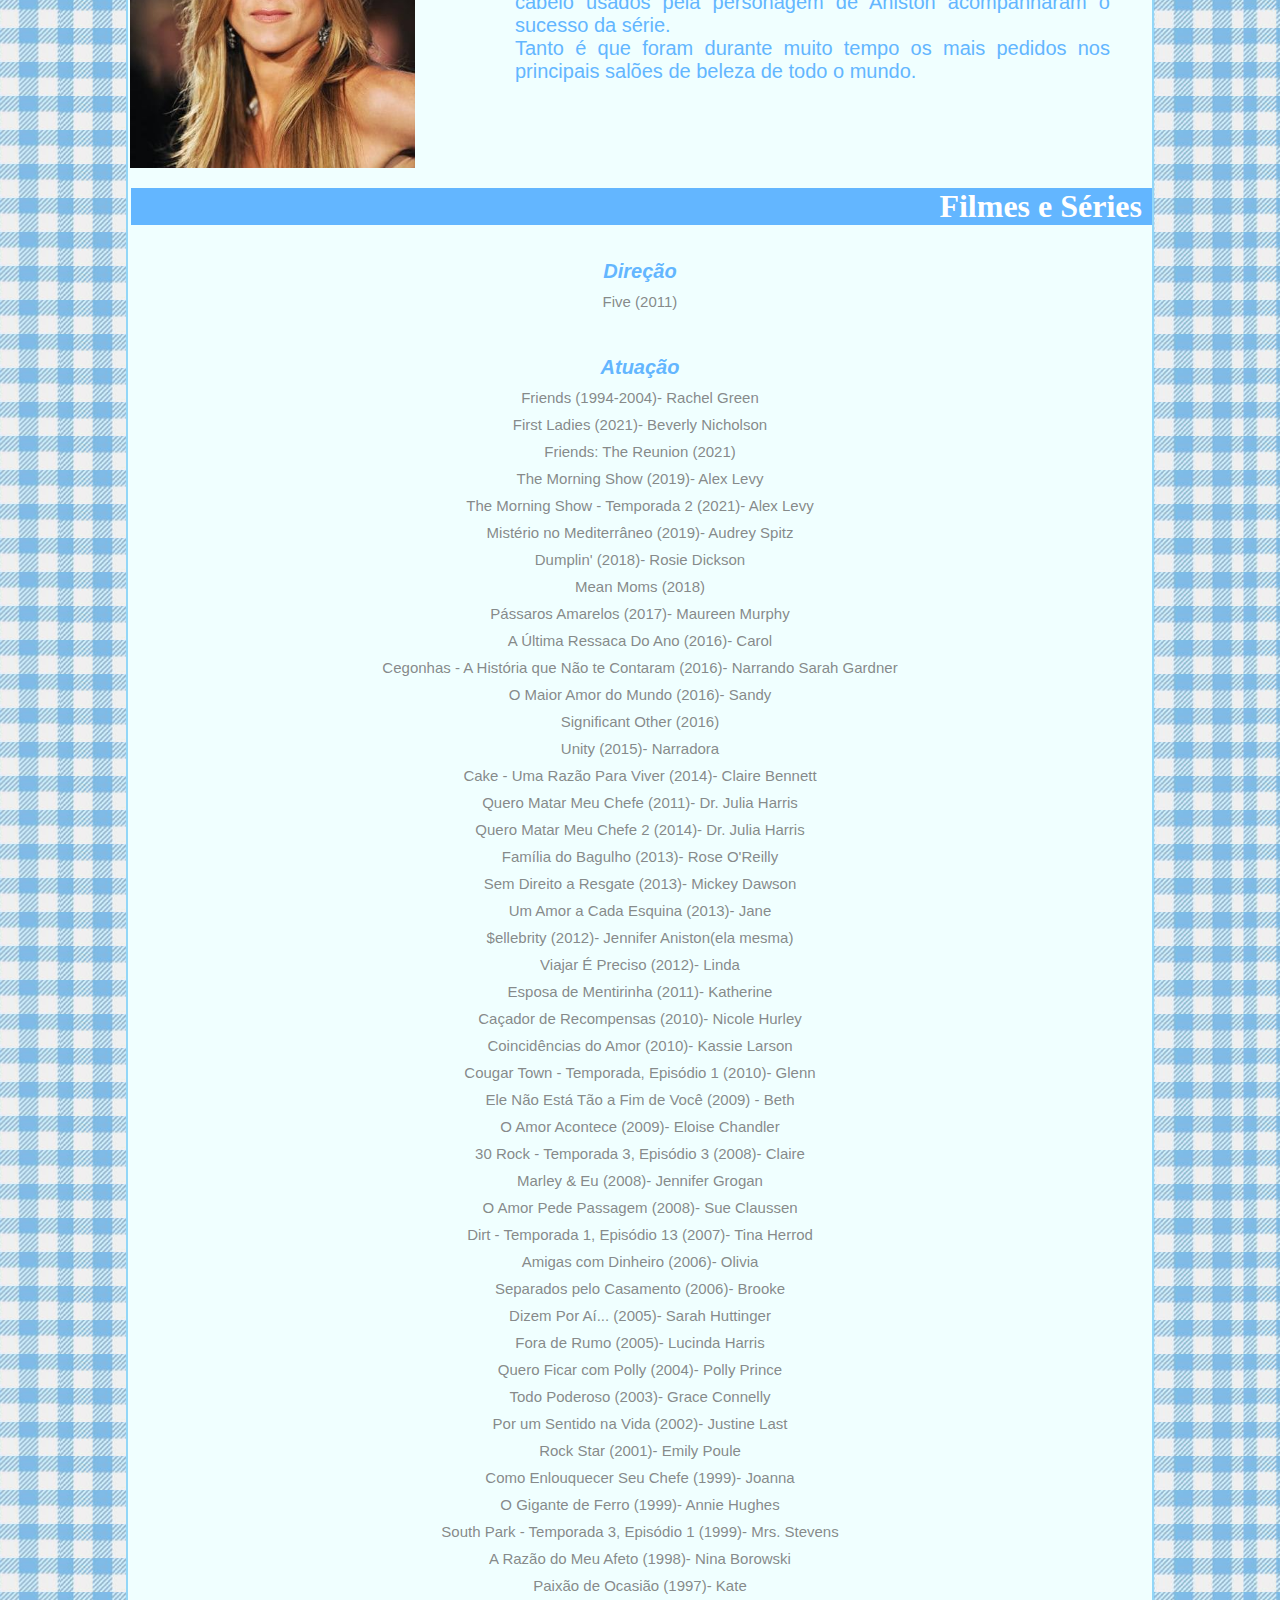
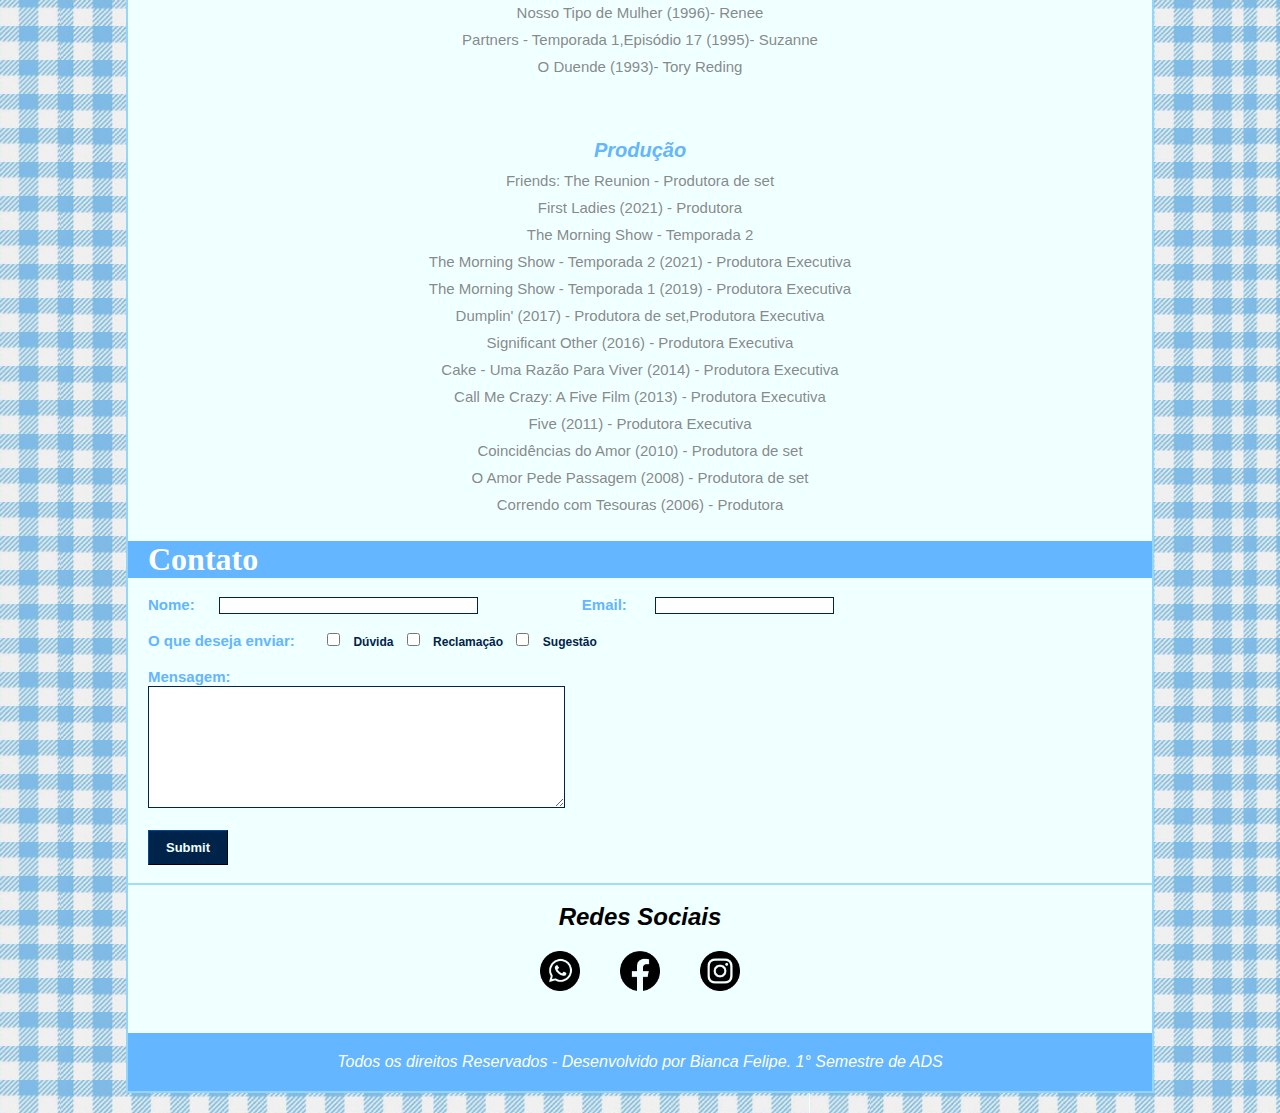
<file: versao-2023/index.html>
<!DOCTYPE html>
<html lang="pt-br">
<head>
  <meta charset="UTF-8">
  <meta http-equiv="X-UA-Compatible" content="IE=edge">
  <meta name="viewport" content="width=device-width, initial-scale=1.0">
  <link rel="stylesheet" href="style.css">
  <link rel="shortcut icon" href="img/image.jpg" type="image/jpg">
  <title>Espace Blog - 2023</title>
  <!-- Versão atualizada do Blog  -->
</head>
<body>
  <!--
    Itens que faltam:
      - Script em Java
      - Caixa de Bem Vindo ao Blog
      - Link Whats (?)
  -->
  <div class="conteudo">
  <header class="cabecalho">
  <a href="index.html"><img class="logo" src="img/espace.png"></a>

  <nav class="cabecalho-menu">
    <a class="cabecalho-menu-item" href="#quemsomos"> Quem Somos </a>
    <a class="cabecalho-menu-item" href="#biografia"> Biografia </a>
    <a class="cabecalho-menu-item" href="#curiosidades"> Curiosidades </a>
    <a class="cabecalho-menu-item" href="#filmeseseries"> Filmes e Séries </a>
    <a class="cabecalho-menu-item" href="#contato"> Contato </a>
  </nav>
  <br>
  
  <img class="banner" src="img/Banner_Jennifer_Atual.png">
  <br><br>
  <p class="data"> Atualizado em 17.05.2023 - 16:10</p>
  <br>
  </header>
  
  <main class="conteudo-principal">
    <div class="conteudo-principal-quemsomos">
    <a name="quemsomos">
    <h1 class="conteudo-principal-quemsomos-titulo"> Quem Somos </h1><br>
    <table class="conteudo-principal-quemsomos-tabela">
      <tr>
        <td class="conteudo-principal-quemsomos-texto">Esse é um blog criado por nós, um fã clube direcionado a Jennifer Aniston. <br>Essa ideia  foi criada com intuito de homenagear a artista, além de saciar a curiosidade de quem tem vontade de conhece-lá mais um pouquinho. <br> Pra você que ainda não é fã, virar um, e você que já é fã, se tornar mais fã ainda!</td>
        <td><img class="conteudo-principal-quemsomos-imagem" src="img/jennifer.jpg"></td>
      </tr>
      </table>
    </a>
  </div>
  <br><br>
  <div class="conteudo-principal-biografia">
    <a name="biografia">
    <h1 class="conteudo-principal-biografia-titulo"> Biografia </h1><br>
    <table class="conteudo-principal-biografia-tabela">
      <tr>
        <td><img class="conteudo-principal-biografia-imagem" src="img/kid.jpg"></td>
        <td class="conteudo-principal-biografia-texto"> Jennifer Joanna Aniston nascida em Sherman Oaks, no dia 11 de fevereiro de 1969, é uma atriz, produtora e empresária norte-americana.<br>
          Filha dos atores Nancy Dow e John Aniston, Jennifer começou sua carreira como atriz em 1987 no filme Mac and Me, aparecendo com um papel não creditado. <br>
          Depois que sua carreira cresceu com sucesso na década de 1990, Jennifer se manteve uma figura pública bem conhecida e estabeleceu-se como uma das atrizes mais bem pagas de Hollywood.
          </td>
       
      </tr>
      </table>
    </a>
  </div>
  <br><br>
  <div class="conteudo-principal-biografia-segunda-parte">
    <table class="conteudo-principal-biografia-tabela-segunda-parte">
      <tr>
        <td class="conteudo-principal-biografia-texto-segunda-parte">Aniston estabeleceu sua carreira ao interpretar Rachel Green na série de televisão Friends (1994–2004), pelo qual ela ganhou os prêmios Emmy, Globo de Ouro e SAG Award.<br>
          A personagem foi amplamente popular enquanto a série esteve em exibição e mais tarde foi reconhecida como uma das maiores personagens femininas da televisão norte-americana. <br>
          Desde então, ela desempenhou papeis principais em numerosas comédias e comédias românticas.
          </td>
        <td><img class="conteudo-principal-biografia-imagem-segunda-parte" src="img/adolescente.jpg"></td>
      </tr>
      </table>
  </div>
  <br><br>
  <div class="conteudo-principal-biografia-terceira-parte">
    <table class="conteudo-principal-biografia-tabela-terceira-parte">
      <tr>
        <td><img class="conteudo-principal-biografia-imagem-terceira-parte" src="img/jeni.jpg"></td>
        <td class="conteudo-principal-biografia-texto-terceira-parte">Aniston se mudou para Hollywood e foi escalada em seu primeiro papel na televisão em 1990, estrelando como uma personagem regular na série de curta duração Molloy e no filme para TV Camp Cucamonga.<br>
          As séries, no entanto, foram rapidamente canceladas.<br>
          Aniston, em seguida, apareceu em duas comédias, The Edge e Muddling Through ambas sem nenhuma repercussão, e co-estrelou em Quantum Leap, Herman's Head e Burke's Law.<br>
         Mudou os planos, no entanto, após a audição para Friends.<br>
         Originalmente Aniston queria fazer o teste para o papel de Monica Geller, mas os produtores consideraram Courteney Cox mais adequada para o papel; 
         assim, Aniston foi lançada como Rachel Green.<br>
          </td>
        
      </tr>
      </table>
  </div>
  <br><br>
  <div class="conteudo-principal-biografia-quarta-parte">
    <table class="conteudo-principal-biografia-tabela-quarta-parte">
      <tr>
  
        <td class="conteudo-principal-biografia-texto-quarta-parte">O programa foi bem sucedido e Aniston, junto com seus colegas de elenco, ganhou grande renome entre os telespectadores, o penteado da época, que ficou conhecido como "a Rachel", 
          foi amplamente copiado.<br>
          Jennifer e seus amigos do elenco de Friends, David Schwimmer, Matthew Perry, Matt LeBlanc, Lisa Kudrow e Courteney Cox, chegaram a ganhar 1 milhão de dólares por episódio nas últimas temporadas da série,
          de acordo com o Guinness Book (2005), Aniston (junto com as co estrelas femininas) se tornou a atriz mais bem paga da TV.<br>
          Recebeu cinco indicações ao Emmy (dois prêmios de Atriz (coadjuvante/secundária) e três de Melhor Atriz), incluindo uma vitória como melhor atriz em série de comédia.<br>
          </td>
          <td><img class="conteudo-principal-biografia-imagem-quarta-parte" src="img/ja.jpg"></td>
      </tr>
      </table>
  </div>
  <br><br>
  <div class="conteudo-principal-biografia-quinta-parte">
    <table class="conteudo-principal-biografia-tabela-quinta-parte">
      <tr>
        <td><img class="conteudo-principal-biografia-imagem-quinta-parte" src="img/jennifer2004.jpg"></td>
        <td class="conteudo-principal-biografia-texto-quinta-parte"> Em 1996 apareceu no videoclipe da canção "Walls", da banda Tom Petty and the Heartbreakers. 
          Em 2001 esteve no clipe de "I Want To Be In Love", de Melissa Etheridge.  <br>
          Jennifer foi lançada em um comercial da Heineken e também comerciais de produtos para cabelo como a marca L'Oreal. 
          Em 1994 a Microsoft convidou Aniston, junto com Matthew Perry, para filmar um anúncio promocional para Windows 95. <br>
          Ganhou aclamação da crítica por suas interpretações em The Object of My Affection e no filme Por um Sentido na Vida. <br>
          No final de 2005 Aniston apareceu em dois filmes de grande orçamento, Fora de Rumo e Dizem Por Aí….<br>
          </td>
          
      </tr>
      </table>
  </div>
  <br><br>
  <div class="conteudo-principal-biografia-sexta-parte">
    <table class="conteudo-principal-biografia-tabela-sexta-parte">
      <tr>
        <td class="conteudo-principal-biografia-texto-sexta-parte">Seu maior sucesso de bilheteria, foi em 2003 no filme Bruce Almighty.
          Aniston, em seguida, estrelou o filme de 2004, Along Came Polly, contracenando com Ben Stiller.
          <br>No trabalho seguinte, The Break-Up, arrecadou cerca de 39,17 milhões de dólares durante a sua semana de estreia, apesar das críticas mornas.
            <br>Em 2007 Aniston estrelou como convidada em um episódio de Dirt, série da amiga Courteney Cox. 
           Além de atuar, Aniston dirigiu o curta-metragem Room 10.
          </td>
          <td><img id="img" class="conteudo-principal-biografia-imagem-sexta-parte" src="img/2013.jpg"></td>
      </tr>
      </table>
    </div>

  <br>
  <div class="conteudo-principal-curiosidades">
    <a name="curiosidades">
    <h1 class="conteudo-principal-curiosidades-titulo"> Curiosidades </h1><br>
    <table class="conteudo-principal-curiosidades-tabela">
      <tr>
        <td><img class="conteudo-principal-curiosidades-imagem" src="img/brad.jpg"></td>
        <td class="conteudo-principal-curiosidades-texto"> 1 - Casório milionário.<br>
          Tem muita gente shippando uma possível reconciliação de Aniston com Brad Pitt – ainda mais depois da aparição do ator em uma festa supresa organizada para a ex. <br>
          Os dois, que ficaram juntos por cinco anos, entraram para a lista das celebridades com os casórios mais luxuosos ever.<br>
          Na época, em 2000, a cerimônia custou cerca de 1 milhão de dólares – o equivalente a 3.700 milhões de reais.<br>
          Ah, e há quem garanta que o casal se conheceu durante um blind date. Muito gente como a gente!<br>
          </td>
       
      </tr>
      </table>
    </a>
  </div>
  <br><br>
  <div class="conteudo-principal-curiosidades-segunda-parte">
    <table class="conteudo-principal-curiosidades-tabela-segunda-parte">
      <tr>
        <td class="conteudo-principal-curiosidades-texto-segunda-parte">2 - Monica Geller?<br>
          Quem ama Friends costuma reassistir a série incansavelmente.<br>
          Mas talvez nem todo mundo saiba, que Aniston inicialmente fez testes para interpretar a personagem Monica Geller (vivida por Courteney Cox na atração de sucesso).<br>
          No final das contas, Cox – que havia sido cotada para viver Rachel – pediu para ficar com o papel da irmã de Ross.<br>
          Não há como negar que a troca deu supercerto.<br>
          </td>
        <td><img class="conteudo-principal-curiosidades-imagem-segunda-parte" src="img/rg.jpg"></td>
      </tr>
      </table>
  </div>

  <br><br>
  <div class="conteudo-principal-curiosidades-terceira-parte">
    <table class="conteudo-principal-curiosidades-tabela-terceira-parte">
      <tr>
        <td><img class="conteudo-principal-curiosidades-imagem-terceira-parte" src="img/11.jpg"></td>
        <td class="conteudo-principal-curiosidades-texto-terceira-parte">3 - Talento precoce<br> A atriz, que nasceu em Los Angeles, chegou a morar na Grécia e também na cidade americana de Nova York.<br>
          Tanto é que aos 11 anos, uma de suas pinturas foi exibida no famoso Metropolitan Museum of Art, em NY.<br>
          </td>
      </tr>
      </table>
  </div>
  <br><br>
  <div class="conteudo-principal-curiosidades-quarta-parte">
    <table class="conteudo-principal-curiosidades-tabela-quarta-parte">
      <tr>
  
        <td class="conteudo-principal-curiosidades-texto-quarta-parte">4 - Antes da Fama<br>
          Apesar da conta bancária milionária, Jennifer Aniston precisou ralar muito antes da fama.<br>
 A atriz já declarou em entrevistas ter trabalhado como atendente de telemarketing, entregadora (usando uma bike) e garçonete.<br>
          </td>
          <td><img class="conteudo-principal-curiosidades-imagem-quarta-parte" src="img/11anos.jpg"></td>
      </tr>
      </table>
  </div>
  <br>
  <div class="conteudo-principal-curiosidades-quinta-parte">
    <table class="conteudo-principal-curiosidades-tabela-quinta-parte">
      <tr>
        <td><img id="img2" class="conteudo-principal-curiosidades-imagem-quinta-parte" src="img/cour.jpg"></td>
        <td class="conteudo-principal-curiosidades-texto-quinta-parte"> 5 - BFF, sim<br>
          Rachel e Monica não são melhores amigas apenas em “Friends”. <br>
          As duas, que se conheceram durante as gravações da série, conviveram tanto entre 1994 e 2004 que a amizade continuou fora da atração. <br>
          Por conta disso, Aniston foi escolhida como madrinha de Coco Arquette – filha da atriz com o ex-marido David Arquette.<br>
          </td>
          
      </tr>
      </table>
  </div>
  <br><br>
  <div class="conteudo-principal-curiosidades-sexta-parte">
    <table class="conteudo-principal-curiosidades-tabela-sexta-parte">
      <tr>
        <td class="conteudo-principal-curiosidades-texto-sexta-parte">6 - Muitos prêmios<br>
          Graças aos anos em "Friends", Aniston colecionou inúmeras indicações a prêmios consagrados.<br>
          Ao todo foram mais de 80. Conquistou 28 deles, incluindo um Emmy (2002), um Globo de Ouro (2003)
          e um Sag Awards – todos por sua atuação em “Friends”. <br>
          Em 2013 ainda levou para casa um prêmio por “Quero Matar Meu Chef” durante o People’s Choice Awards.<br>
          </td>
        <td><img id="img3" class="conteudo-principal-curiosidades-imagem-sexta-parte" src="img/emmy.jpg"></td>
      </tr>
      </table>
  </div>

  <br><br>
  <div class="conteudo-principal-curiosidades-setima-parte">
    <table class="conteudo-principal-curiosidades-tabela-setima-parte">
      <tr>
        <td><img id="img4" class="conteudo-principal-curiosidades-imagem-setima-parte" src="img/cabelo.jpg"></td>
        <td class="conteudo-principal-curiosidades-texto-setima-parte">7 - O mais copiado<br>
          Durante os dez anos em que “Friends” ficou no ar, os cortes de cabelo usados pela personagem de Aniston acompanharam o sucesso da série.<br>
          Tanto é que foram durante muito tempo os mais pedidos nos principais salões de beleza de todo o mundo.<br>
          </td>
      </tr>
      </table>
  </div>

  <br>
  <div class="conteudo-principal-filmeseseries">
    <a name="filmeseseries">
    <h1 class="conteudo-principal-filmeseseries-titulo">Filmes e Séries </h1><br><br><br><br>
    <h3> Direção</h3>
    <ul>
      <li> Five (2011)</li>
    </ul>
    <br><br>
    <h3> Atuação</h3>
    <ul>
      <li> Friends (1994-2004)- Rachel Green </li>
      <li> First Ladies (2021)- Beverly Nicholson</li>
      <li> Friends: The Reunion (2021)</li>
      <li> The Morning Show (2019)- Alex Levy</li>
      <li> The Morning Show - Temporada 2 (2021)- Alex Levy</li>
      <li> Mistério no Mediterrâneo (2019)- Audrey Spitz</li>
      <li> Dumplin' (2018)- Rosie Dickson</li>
      <li> Mean Moms (2018)</li>
      <li> Pássaros Amarelos (2017)- Maureen Murphy</li>
      <li> A Última Ressaca Do Ano (2016)- Carol</li>
      <li> Cegonhas - A História que Não te Contaram (2016)- Narrando Sarah Gardner</li>
      <li> O Maior Amor do Mundo (2016)- Sandy</li>
      <li> Significant Other (2016)</li>
      <li> Unity (2015)- Narradora</li>
      <li> Cake - Uma Razão Para Viver (2014)- Claire Bennett</li>
      <li> Quero Matar Meu Chefe (2011)- Dr. Julia Harris</li>
      <li> Quero Matar Meu Chefe 2 (2014)- Dr. Julia Harris</li>
      <li> Família do Bagulho (2013)- Rose O'Reilly</li>
      <li> Sem Direito a Resgate (2013)- Mickey Dawson</li>
      <li> Um Amor a Cada Esquina (2013)-  Jane</li>
      <li> $ellebrity (2012)- Jennifer Aniston(ela mesma)</li>
      <li> Viajar É Preciso (2012)- Linda</li>
      <li> Esposa de Mentirinha (2011)- Katherine</li>
      <li> Caçador de Recompensas (2010)- Nicole Hurley</li>
      <li> Coincidências do Amor (2010)- Kassie Larson</li>
      <li> Cougar Town - Temporada, Episódio 1 (2010)- Glenn</li>
      <li> Ele Não Está Tão a Fim de Você (2009) - Beth</li>
      <li> O Amor Acontece (2009)- Eloise Chandler</li>
      <li> 30 Rock - Temporada 3, Episódio 3 (2008)- Claire</li>
      <li> Marley & Eu (2008)- Jennifer Grogan</li>
      <li> O Amor Pede Passagem (2008)- Sue Claussen</li>
      <li> Dirt - Temporada 1, Episódio 13 (2007)- Tina Herrod</li>
      <li> Amigas com Dinheiro (2006)- Olivia</li>
      <li> Separados pelo Casamento (2006)- Brooke</li>
      <li> Dizem Por Aí... (2005)- Sarah Huttinger</li>
      <li> Fora de Rumo (2005)- Lucinda Harris</li>
      <li> Quero Ficar com Polly (2004)- Polly Prince</li>
      <li> Todo Poderoso (2003)- Grace Connelly</li>
      <li> Por um Sentido na Vida (2002)- Justine Last</li>
      <li> Rock Star (2001)- Emily Poule</li>
      <li> Como Enlouquecer Seu Chefe (1999)- Joanna</li>
      <li> O Gigante de Ferro (1999)- Annie Hughes</li>
      <li> South Park - Temporada 3, Episódio 1 (1999)- Mrs. Stevens</li>
      <li> A Razão do Meu Afeto (1998)- Nina Borowski</li>
      <li> Paixão de Ocasião (1997)- Kate</li>
      <li> Nosso Tipo de Mulher (1996)- Renee</li>
      <li> Partners - Temporada 1,Episódio 17 (1995)- Suzanne</li>
      <li> O Duende (1993)- Tory Reding</li>      
    </ul>
    <br><br><br>
    <h3> Produção</h3>
    <ul>
      <li> Friends: The Reunion - Produtora de set</li>
      <li> First Ladies (2021) - Produtora</li>
      <li> The Morning Show - Temporada 2 </li>
      <li> The Morning Show - Temporada 2 (2021) - Produtora Executiva</li>
      <li> The Morning Show - Temporada 1 (2019) - Produtora Executiva</li>
      <li> Dumplin' (2017) - Produtora de set,Produtora Executiva</li>
      <li> Significant Other (2016) - Produtora Executiva</li>
      <li> Cake - Uma Razão Para Viver (2014) - Produtora Executiva</li>
      <li> Call Me Crazy: A Five Film (2013) - Produtora Executiva</li>
      <li> Five (2011) - Produtora Executiva</li>
      <li> Coincidências do Amor (2010) - Produtora de set</li>
      <li> O Amor Pede Passagem (2008) - Produtora de set</li>
      <li> Correndo com Tesouras (2006) - Produtora</li>
    </ul>
    </a>
  </div>
<br>

  <div class="conteudo-principal-contato">
    <a name="contato">
      <h1 class="conteudo-principal-contato-titulo"> Contato </h1><br>
      <form method="POST" class="formulario">
        <label nome="lblNome"  class="lbl">Nome:&nbsp;</label><input type="text" name="nome" required size="30">
        <label nome="lblEmail" class="lbl" id="lblEmail">Email: &nbsp;</label><input type="email" name="email" required/><br><br>
        <label nome="lblCheckbox" class="lbl"> O que deseja enviar: &nbsp;</label>
        <input type="checkbox" name="checkbox" value="checkbox" ><label nome="Primeira" class="lbl1"> Dúvida </label>
        <input type="checkbox" name="checkbox" value="checkbox" ><label nome="Segunda" class="lbl1"> Reclamação </label>
        <input type="checkbox" name="checkbox" value="checkbox" ><label nome="Terceira" class="lbl1"> Sugestão </label>
        <br><br><label nome="lblComentario"  class="lbl">Mensagem: </label><br><textarea class="textarea"rows="8" cols="50" required="required"></textarea>
        <br><br><input id="enviar" type="submit">
        <br><br>
      </form>
    </a>
  </div>
<hr>
<br>
<h2> Redes Sociais </h2>
 <div class="redessociais">
    
   <a href="https://web.whatsapp.com/" target="_blank"><img class="redesocial-item" src="img/7693331_whatsapp_social media_logo_messenger_apps_icon.png"></a>
   <a href="https://pt-br.facebook.com/" target="_blank"><img class="redesocial-item" src="img/5305154_fb_facebook_facebook logo_icon.png"></a>
   <a href="https://www.instagram.com/" target="_blank"><img class="redesocial-item" src="img/5279112_camera_instagram_social media_instagram logo_icon.png"></a>
 </div>
  </main>
  <br>
  <footer>Todos os direitos Reservados - Desenvolvido por Bianca Felipe. 1° Semestre de ADS</footer>
  </div>
</body>
</html>
</file>
<file: versao-2021/style.css>
*{
	margin:0;
	padding:0;
	alignment-adjust: middle;
}

.body{
	color: white;
}
.data {
    color:rgba(113, 184, 255, 0.574);
    font-family:  Cambria, Cochin, Georgia, Times, 'Times New Roman', serif;
    font-size: 15px;
    text-align: center;
}

.menu ul li{
	background-color: "white";
	float: left;
	width: 240px;
	height: 40px;
	display: inline-block;
	text-align:center;
	vertical-align:central;
	font-size: 20px;
	font-family: "Palatino Linotype", "Book Antiqua";
	font-weight: bold;
	position: center;
	
}

.menu ul li:hover{
	background-color: #E0FFFF;
	
}

.menu ul{
	padding: 0px;
}

.menu ul ul{
	display: none;
}

.menu ul li:hover > ul{
	display:block;
}

.menu ul ul ul{
	margin-left: 201px;
	top: 0px;
	position: absolute;
}

.menu ul ul li:hover{
	top: 0px;
	background-color: #00b0f0;
}

.menu ul ul ul li:hover{
	top: 0px;
	background-color: #00b0f0;
}

.menu a{
	color: #00b0f0;
	text-decoration: none;
}

.whatsapp-link {
	position:fixed;
	width: 60px; 
	height: 60px;
	bottom: 40px;
	left: 40px;
	background-color:#00b0f0;
    color: #FFF;
    border-radius: 50px;
    text-align: center;
    font-size: 30px;
	box-shadow: 1px 1px 2px #888;
	z-index: 1000;
}

.fa-whatsapp {
	margin-top: 16px;
	
}

div.box{
        font-family: "arial";
        width: 300px;
        max-width: 1024px;
        height: 150px;
        padding: -80px;
        text-align: center;
        z-index: 9999;
        background-color: #87CEFA;    
        display: block;
        position: fixed;
        top: 50%;
        left: 50%;
        transform: translate(-50%, -50%);
        border-radius: 10px;
}

div.box h2{
        font-size: 30px;
        color: black;
}

div.box p{
        color: black;
        font-size: 20px;
}

span.fechar{
        position: absolute;
        top: 5px;
        right: 10px;
        color: #191970;
        cursor: pointer;
        font-size: 25px;
}

div.box a{
        color: #fff;
        margin: 40px auto;
        background-color: #FFA500;
        padding: 10px 100px;
        display: inline-block;
        font-size: 26px;
        cursor: pointer;
        text-decoration: none;
}
</file>
<file: versao-2023/style.css>
* {
    margin: 0%;
    padding: 0%;
}
.logo {
    width: 100%;
}

.banner {
    width: 80%;
    margin: 0 auto;
    display: block;
}
body {
background-image: url(img/background.PNG);
background-repeat: repeat;
width: 80%;
margin: 0 auto;
border: 2px solid #93d6f7;
margin-top: 20px;
margin-bottom: 20px;
}
.data {
    color:rgba(113, 184, 255, 0.574);
    font-family:  Cambria, Cochin, Georgia, Times, 'Times New Roman', serif;
    font-size: 15px;
    text-align: center;
}

.cabecalho-menu {
    background-color: #f0ffff;
    height: 23px;
    padding: 15px;
    display: flex;
    gap: 42px;
}
.conteudo {
    background-color:#f0ffff ;
   

}

.cabecalho-menu-item {
    color:#00b0f0;
    text-decoration: none;
    margin: 0 auto;
    font-family: 'Gill Sans', 'Gill Sans MT', Calibri, 'Trebuchet MS', sans-serif;
    font-size: 20px;
    font-weight: bolder;
}
.cabecalho-menu-item:hover {
    color:#00234a;
    text-decoration: none;
    margin: 0 auto;
    font-family: 'Gill Sans', 'Gill Sans MT', Calibri, 'Trebuchet MS', sans-serif;
    font-size: 20px;
    font-weight: bolder;
}


.conteudo-principal-quemsomos-texto {
    font-family: 'Gill Sans', 'Gill Sans MT', Calibri, 'Trebuchet MS', sans-serif;
    font-size: 20px;
    text-align: justify;

    color: #63b6ff;
    
}


.conteudo-principal-quemsomos-imagem {
    width: 40%;
    float: right;
    display: inline;
    
}

.conteudo-principal-quemsomos-tabela {
    padding-left: 40px;

}

.conteudo-principal-quemsomos-titulo {
    background-color: #63b6ff;
    color: white;
    padding-left: 20px;

}

.conteudo-principal-quemsomos-tabela tr {
  display: flex;
  justify-content: center; /* Alinha horizontalmente */
  align-items: center; /* Alinha verticalmente */
}



.conteudo-principal-biografia-texto {
    font-family: 'Gill Sans', 'Gill Sans MT', Calibri, 'Trebuchet MS', sans-serif;
    font-size: 20px;
    text-align: justify;
    color: #63b6ff;
    padding-left: 10%;
    
}

.conteudo-principal-biografia-imagem {
    width: 130%;
    float: left;
    display: inline;
}

.conteudo-principal-biografia-tabela {
    padding-right: 40px;

}

.conteudo-principal-biografia-titulo {
    background-color: #63b6ff;
    color: white;
    float: right;
    padding-right: 20px;
    padding-left: 85.4%;
}




.conteudo-principal-biografia-texto-segunda-parte {
    font-family: 'Gill Sans', 'Gill Sans MT', Calibri, 'Trebuchet MS', sans-serif;
    font-size: 20px;
    text-align: justify;
    color: #63b6ff;
    padding-right: 10%;
    
}

.conteudo-principal-biografia-imagem-segunda-parte {
    width: 130%;
    float: right;
    display: inline;
}

.conteudo-principal-biografia-tabela-segunda-parte {
    padding-left: 40px;

}


.conteudo-principal-biografia-texto-terceira-parte {
    font-family: 'Gill Sans', 'Gill Sans MT', Calibri, 'Trebuchet MS', sans-serif;
    font-size: 20px;
    text-align: justify;
    color: #63b6ff;
    padding-left: 10%;
    
}

.conteudo-principal-biografia-imagem-terceira-parte {
    width: 110%;
    float: left;
    display: inline;
}

.conteudo-principal-biografia-tabela-terceira-parte {
    padding-right: 40px;

}


.conteudo-principal-biografia-texto-quarta-parte {
    font-family: 'Gill Sans', 'Gill Sans MT', Calibri, 'Trebuchet MS', sans-serif;
    font-size: 20px;
    text-align: justify;
    color: #63b6ff;
    padding-right: 10%;
    
}

.conteudo-principal-biografia-imagem-quarta-parte {
    width: 100%;
    float: right;
    display: inline;
}

.conteudo-principal-biografia-tabela-quarta-parte {
    padding-left: 40px;

}



.conteudo-principal-biografia-texto-quinta-parte {
    font-family: 'Gill Sans', 'Gill Sans MT', Calibri, 'Trebuchet MS', sans-serif;
    font-size: 20px;
    text-align: justify;
    color: #63b6ff;
    padding-left: 2%;
    
}

.conteudo-principal-biografia-imagem-quinta-parte {
    width: 70%;
    float: left;
    display: inline;
}

.conteudo-principal-biografia-tabela-quinta-parte {
    padding-right: 40px;

}


.conteudo-principal-biografia-texto-sexta-parte {
    font-family: 'Gill Sans', 'Gill Sans MT', Calibri, 'Trebuchet MS', sans-serif;
    font-size: 20px;
    text-align: justify;
    color: #63b6ff;
    padding-right: 10%;
    padding-left: 2%;
}

.conteudo-principal-biografia-imagem-sexta-parte {
    float: right;
    display: inline;
}

.conteudo-principal-biografia-tabela-sexta-parte {
    padding-left: 40px;

}


#img {
    width: 285px;
}




.conteudo-principal-curiosidades-texto {
    font-family: 'Gill Sans', 'Gill Sans MT', Calibri, 'Trebuchet MS', sans-serif;
    font-size: 20px;
    text-align: justify;
    color: #63b6ff;
    padding-left: 1%;
    
}

.conteudo-principal-curiosidades-imagem {
    width: 65%;
    float: left;
    display: inline;
}

.conteudo-principal-curiosidades-tabela {
    padding-right: 40px;

}

.conteudo-principal-curiosidades-titulo {
    background-color: #63b6ff;
    color: white;
    float: left;
    padding-right: 81.3%;
    padding-left: 10px;
}

.conteudo-principal-curiosidades-texto-segunda-parte {
    font-family: 'Gill Sans', 'Gill Sans MT', Calibri, 'Trebuchet MS', sans-serif;
    font-size: 20px;
    text-align: justify;
    color: #63b6ff;
    padding-right: 10%;
    
}

.conteudo-principal-curiosidades-imagem-segunda-parte {
    width: 110%;
    float: right;
    display: inline;
}

.conteudo-principal-curiosidades-tabela-segunda-parte {
    padding-left: 40px;

}


.conteudo-principal-curiosidades-texto-terceira-parte {
    font-family: 'Gill Sans', 'Gill Sans MT', Calibri, 'Trebuchet MS', sans-serif;
    font-size: 20px;
    text-align: justify;
    color: #63b6ff;
    padding-left: 10%;
    
}

.conteudo-principal-curiosidades-imagem-terceira-parte {
    width: 90%;
    float: left;
    display: inline;
}

.conteudo-principal-curiosidades-tabela-terceira-parte {
    padding-right: 40px;

}


.conteudo-principal-curiosidades-texto-quarta-parte {
    font-family: 'Gill Sans', 'Gill Sans MT', Calibri, 'Trebuchet MS', sans-serif;
    font-size: 20px;
    text-align: justify;
    color: #63b6ff;
    padding-right: 10%;
    
}

.conteudo-principal-curiosidades-imagem-quarta-parte {
    width: 135%;
    float: right;
    display: inline;
}

.conteudo-principal-curiosidades-tabela-quarta-parte {
    padding-left: 40px;

}



.conteudo-principal-curiosidades-texto-quinta-parte {
    font-family: 'Gill Sans', 'Gill Sans MT', Calibri, 'Trebuchet MS', sans-serif;
    font-size: 20px;
    text-align: justify;
    color: #63b6ff;    
    padding: 10%;
}

.conteudo-principal-curiosidades-imagem-quinta-parte {
    float: left;
    display: inline;
}



#img2 {
    width: 285px;
}

.conteudo-principal-curiosidades-texto-sexta-parte {
    font-family: 'Gill Sans', 'Gill Sans MT', Calibri, 'Trebuchet MS', sans-serif;
    font-size: 20px;
    text-align: justify;
    color: #63b6ff;
    padding-right: 10%;
    
}

.conteudo-principal-curiosidades-imagem-sexta-parte {
    width: 70%;
    float: right;
    display: inline;
}

.conteudo-principal-curiosidades-tabela-sexta-parte {
    padding-left: 40px;

}
#img3 {
    width: 285px;
}


.conteudo-principal-curiosidades-texto-setima-parte {
    font-family: 'Gill Sans', 'Gill Sans MT', Calibri, 'Trebuchet MS', sans-serif;
    font-size: 20px;
    text-align: justify;
    color: #63b6ff;
    padding-left: 10%;
    
}

.conteudo-principal-curiosidades-imagem-setima-parte {
    width: 90%;
    float: left;
    display: inline;
}

.conteudo-principal-curiosidades-tabela-setima-parte {
    padding-right: 40px;

}
#img4 {
    width: 285px;
}


.conteudo-principal-quemsomos-texto {
    font-family: 'Gill Sans', 'Gill Sans MT', Calibri, 'Trebuchet MS', sans-serif;
    font-size: 20px;
    text-align: justify;

    color: #63b6ff;
    
}


.conteudo-principal-filmeseseries-titulo {
        background-color: #63b6ff;
        color: white;
        float: right;
        padding-right: 10px;
        padding-left: 78.9%;   

}

h3 {
    font-size: 20px;
    font-family: 'Lucida Sans', 'Lucida Sans Regular', 'Lucida Grande', 'Lucida Sans Unicode', Geneva, Verdana, sans-serif;
    text-align: center;
    font-style: italic;
    color:#63b6ff;
}

li {
    text-decoration: none;
    text-align: center;
    justify-content: center;
    display: flex;
    vertical-align: middle;
    margin: 10px;
    font-size: 15px;
    font-family: 'Gill Sans', 'Gill Sans MT', Calibri, 'Trebuchet MS', sans-serif;
    color:rgba(99, 99, 99, 0.766)
}

.conteudo-principal-contato-titulo {
    background-color: #63b6ff;
    color: white;
    padding-left: 20px;

}




.lbl {
    font-family: 'Gill Sans', 'Gill Sans MT', Calibri, 'Trebuchet MS', sans-serif;
    color:#63b6ff;
    font-size: 15px;
    font-weight: bolder;
    margin: 20px;
}

#lblEmail {
    padding-left: 80px;

}

textarea {
    margin-left: 20px;
    padding-top: 0%;
    border: 1px solid #00234a;
}

.lbl1 {
    font-family: 'Gill Sans', 'Gill Sans MT', Calibri, 'Trebuchet MS', sans-serif;
    color:#00234a;
    font-size: 12px;
    font-weight: bolder;
    margin: 10px;

    justify-content: space-around;
}

input {
    border: 1px solid #00234a;
}

#enviar {

    margin-left: 20px;
    background: #00234a;
    color: #f0ffff;
    border-style: outset;
    border-color: #00234a;
    height: 35px;
    width: 80px;
    font: bold 13px arial,sans-serif;
    text-shadow: none;
}

#enviar:hover {

    margin-left: 20px;
    background: #73a5df;
    color: #00234a;
    border-style: outset;
    border-color: #6ea2de;
    height: 35px;
    width: 80px;
    font: bold 13px arial,sans-serif;
    text-shadow: none;
}

h2 {
    font-family: 'Gill Sans', 'Gill Sans MT', Calibri, 'Trebuchet MS', sans-serif;
    text-align: center;
    font-style: italic;
    color:#000000
}

hr {
    border: 1px solid #93d6f7da;
}


.redesocial-item {
    width: 40px;
    bottom: 0;
    left: 0;
    margin: 20px;
}

.redessociais {
    display: flex;
    flex-direction: row;
    align-items: center;
    justify-content: center;
    
}

.redessociais a {
    transition: 0.3s ease-in-out;
    border-radius: 50px;
}

.redessociais a:hover {

    transform: translateY(-10px);
}

footer {
    background-color: #63b6ff;
    padding: 20px;
    font-family: 'Gill Sans', 'Gill Sans MT', Calibri, 'Trebuchet MS', sans-serif;
    color: white;
    font-style: italic;
    text-align: center;
}
</file>
